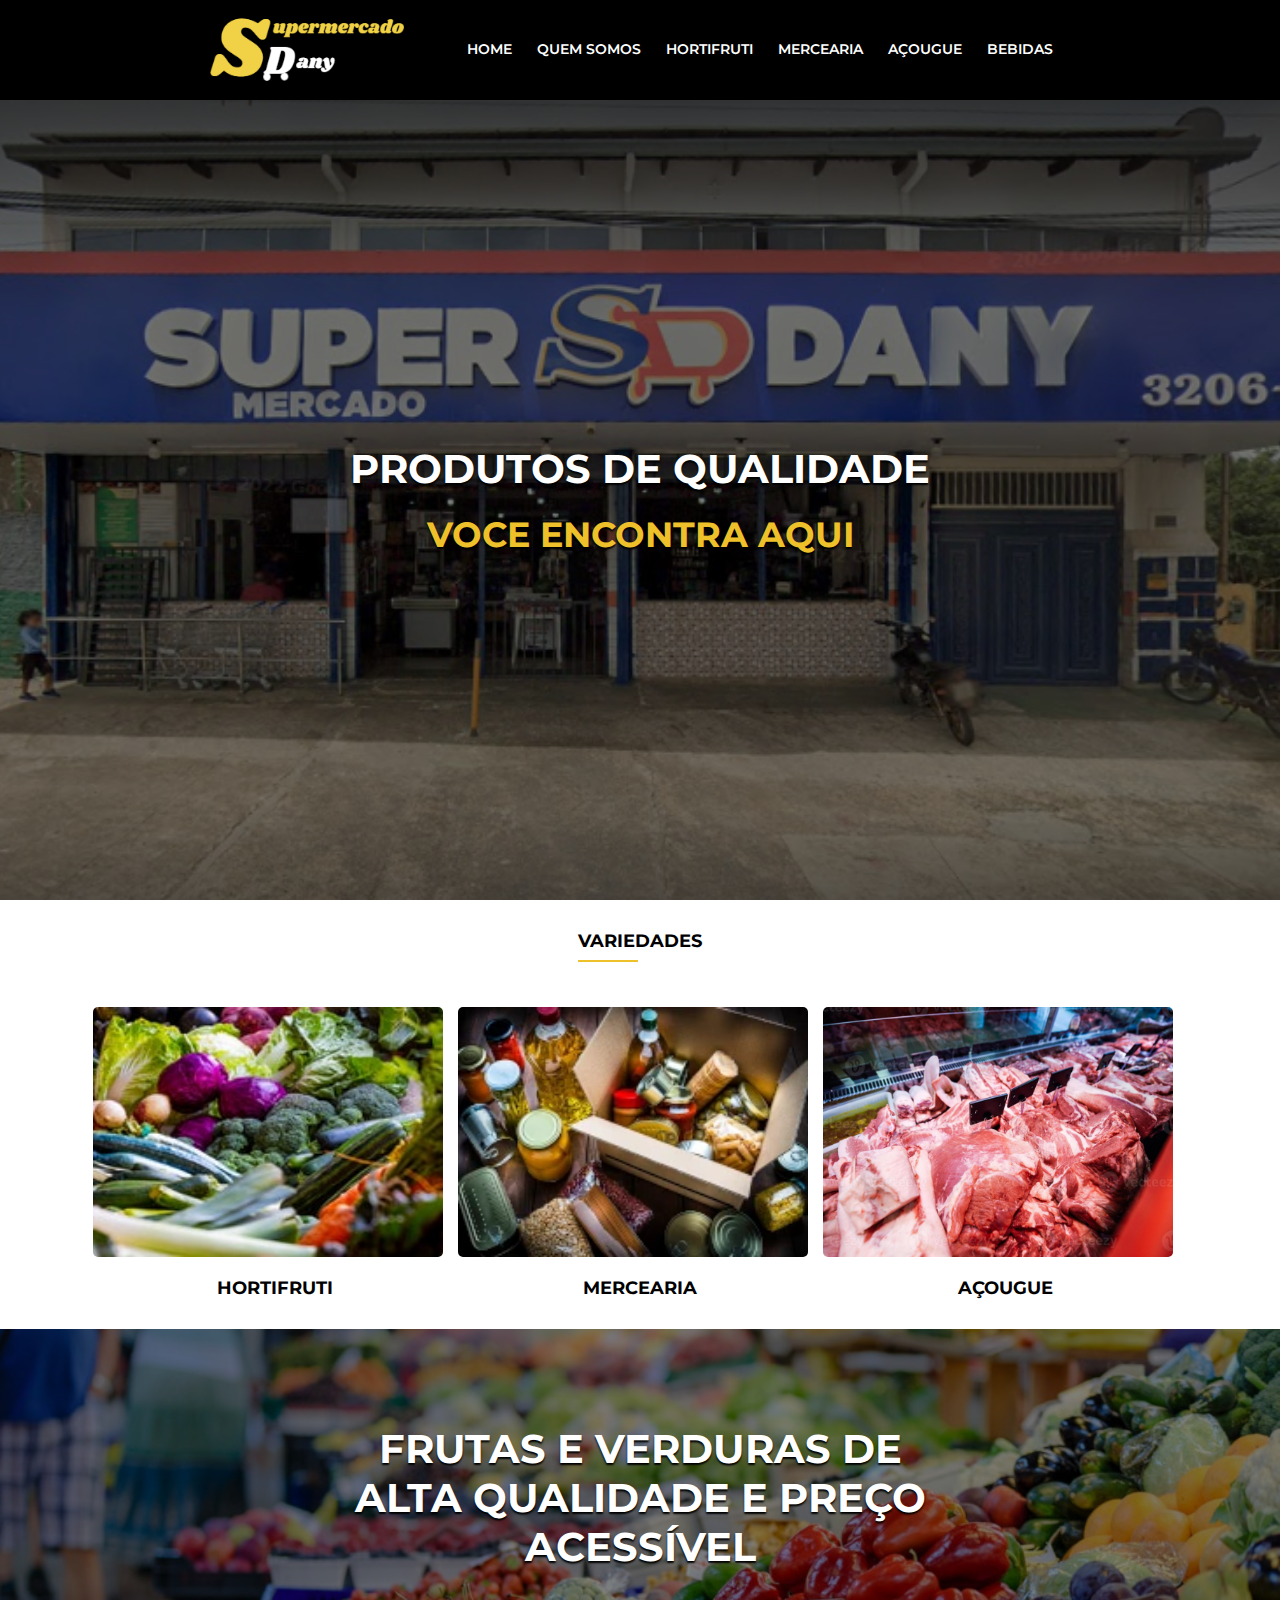
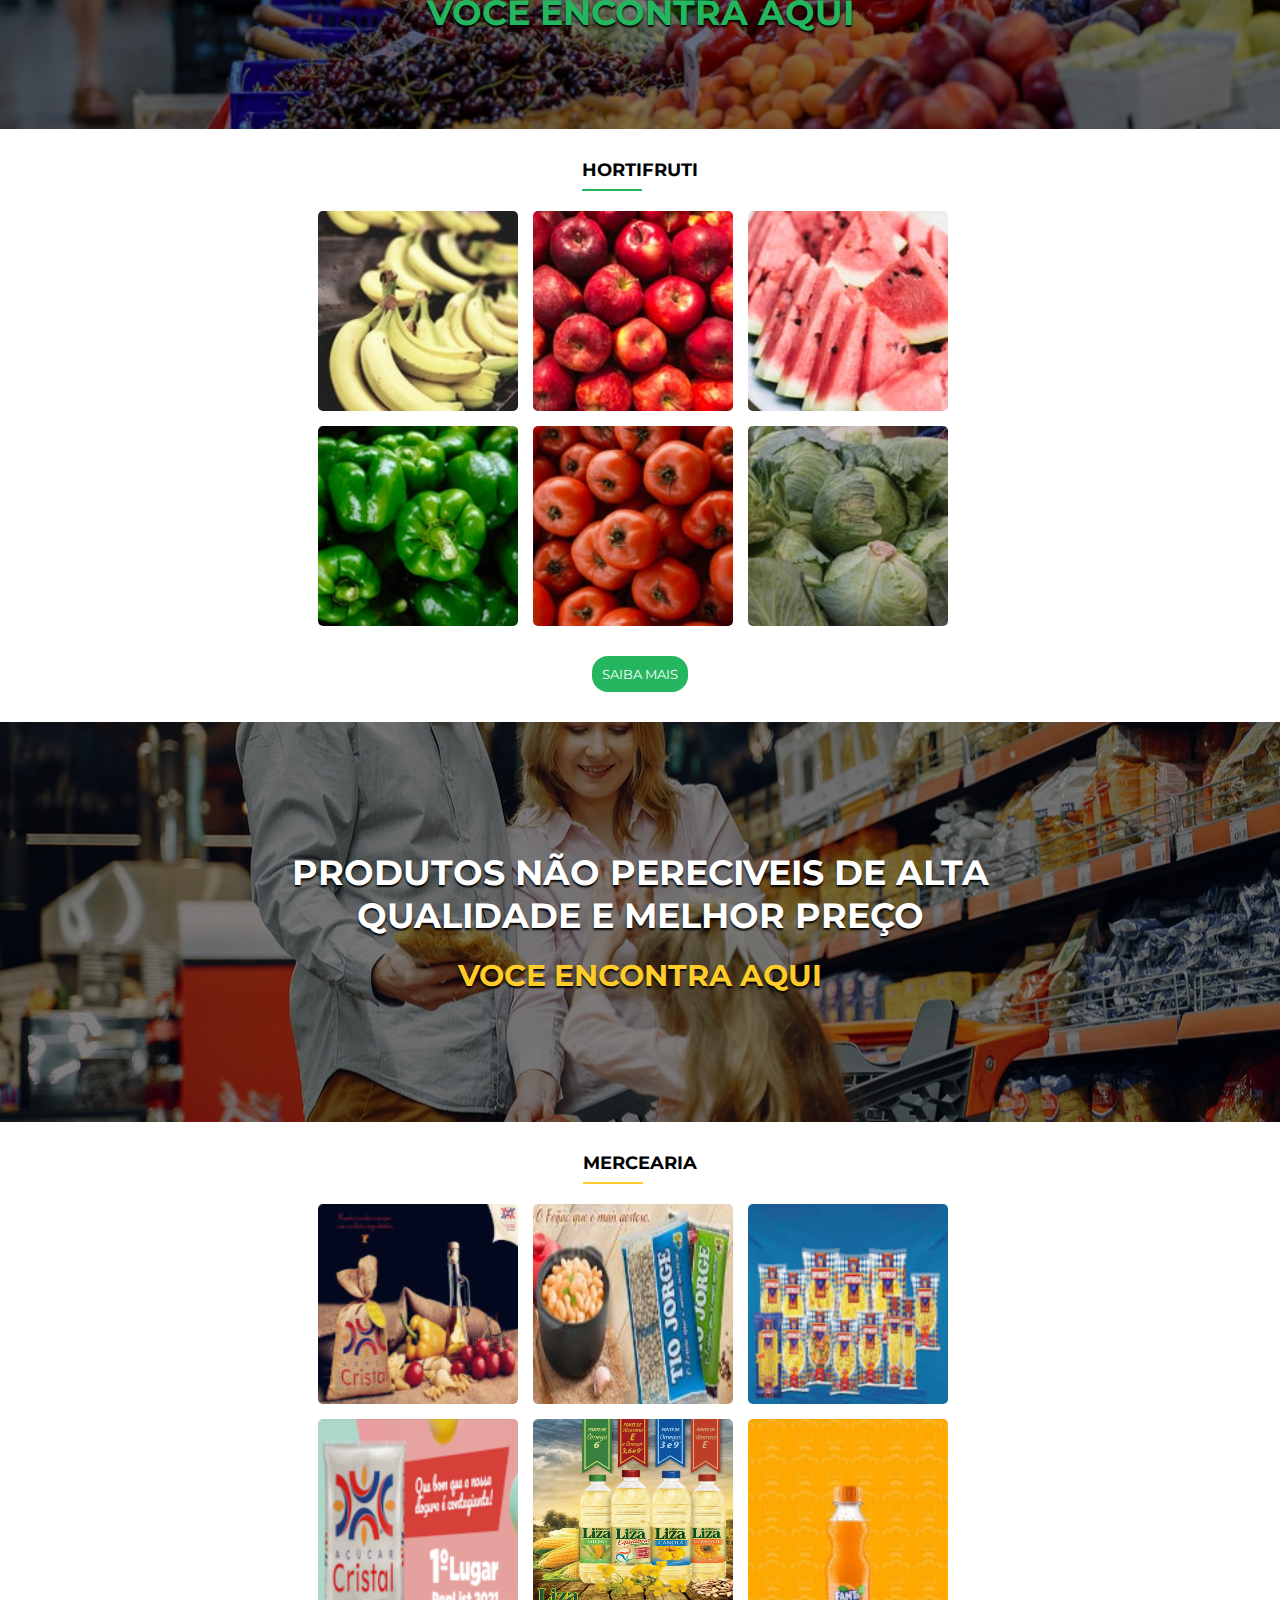
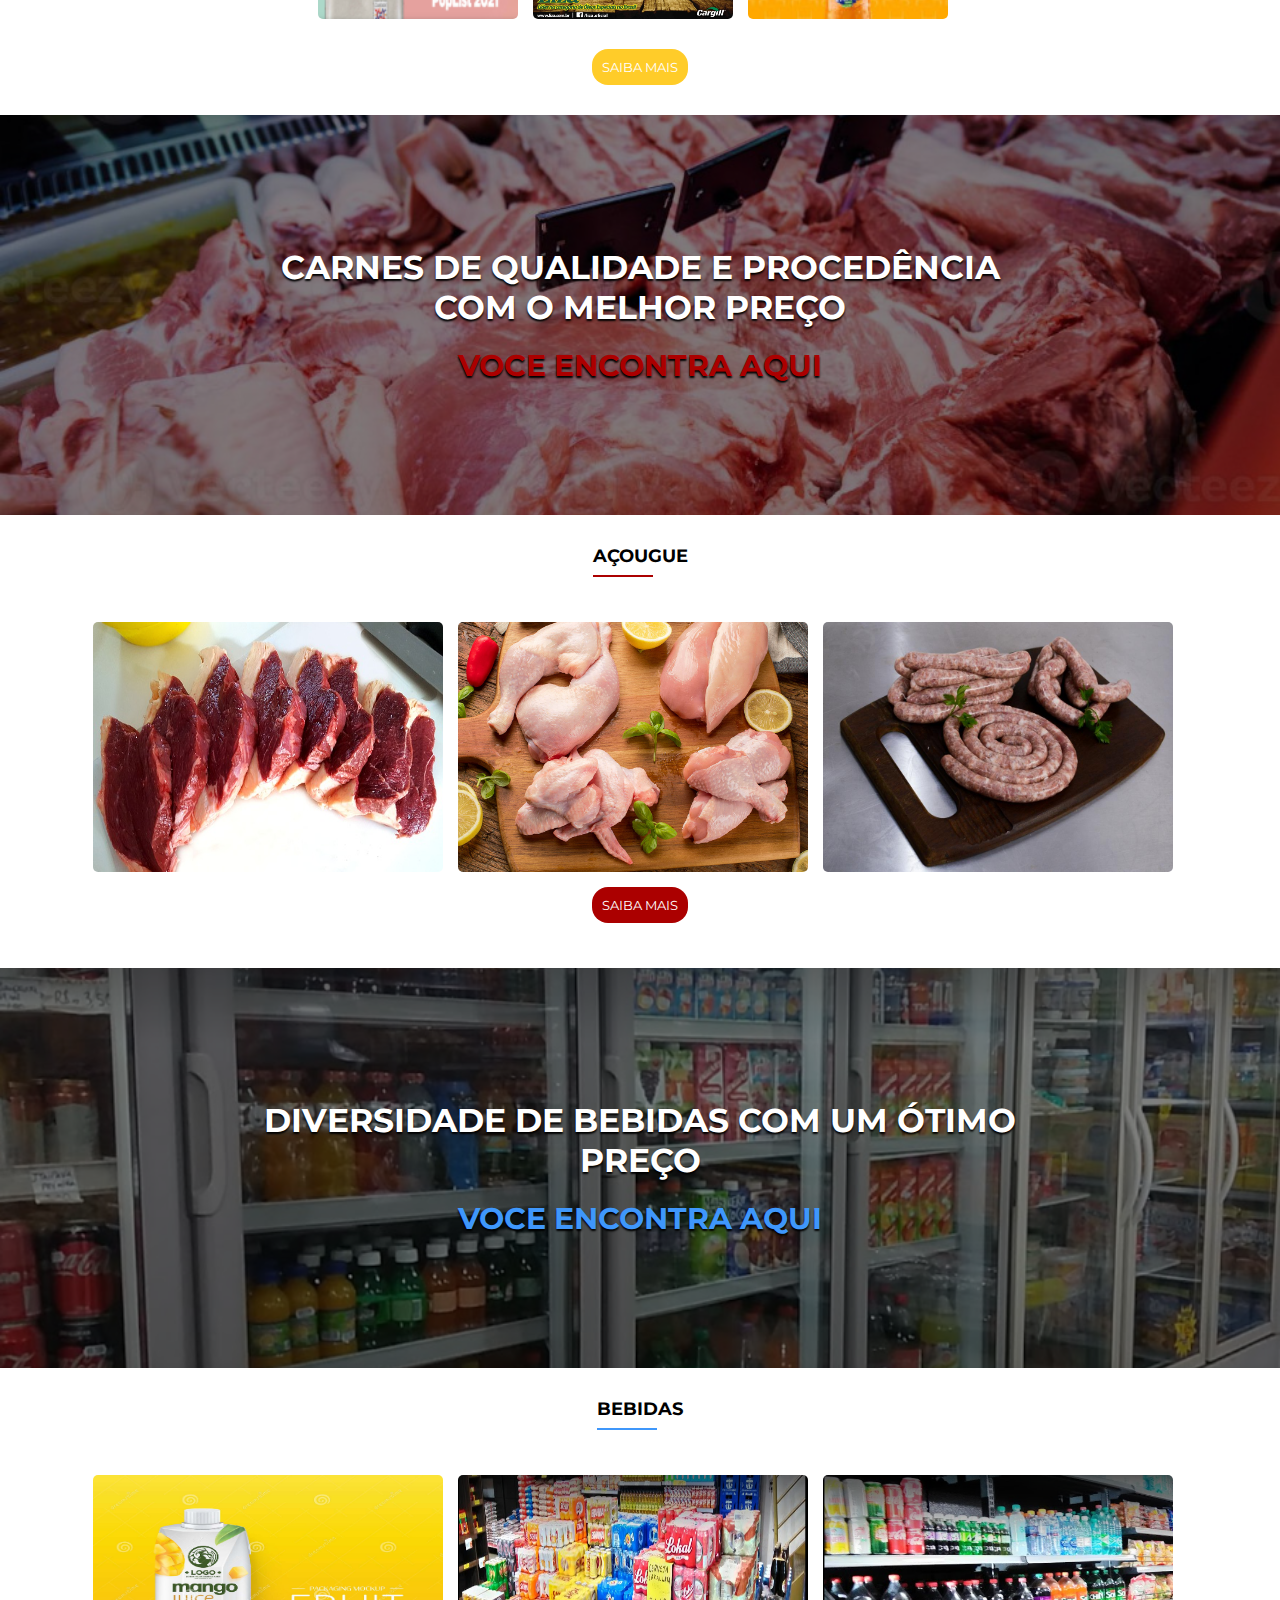
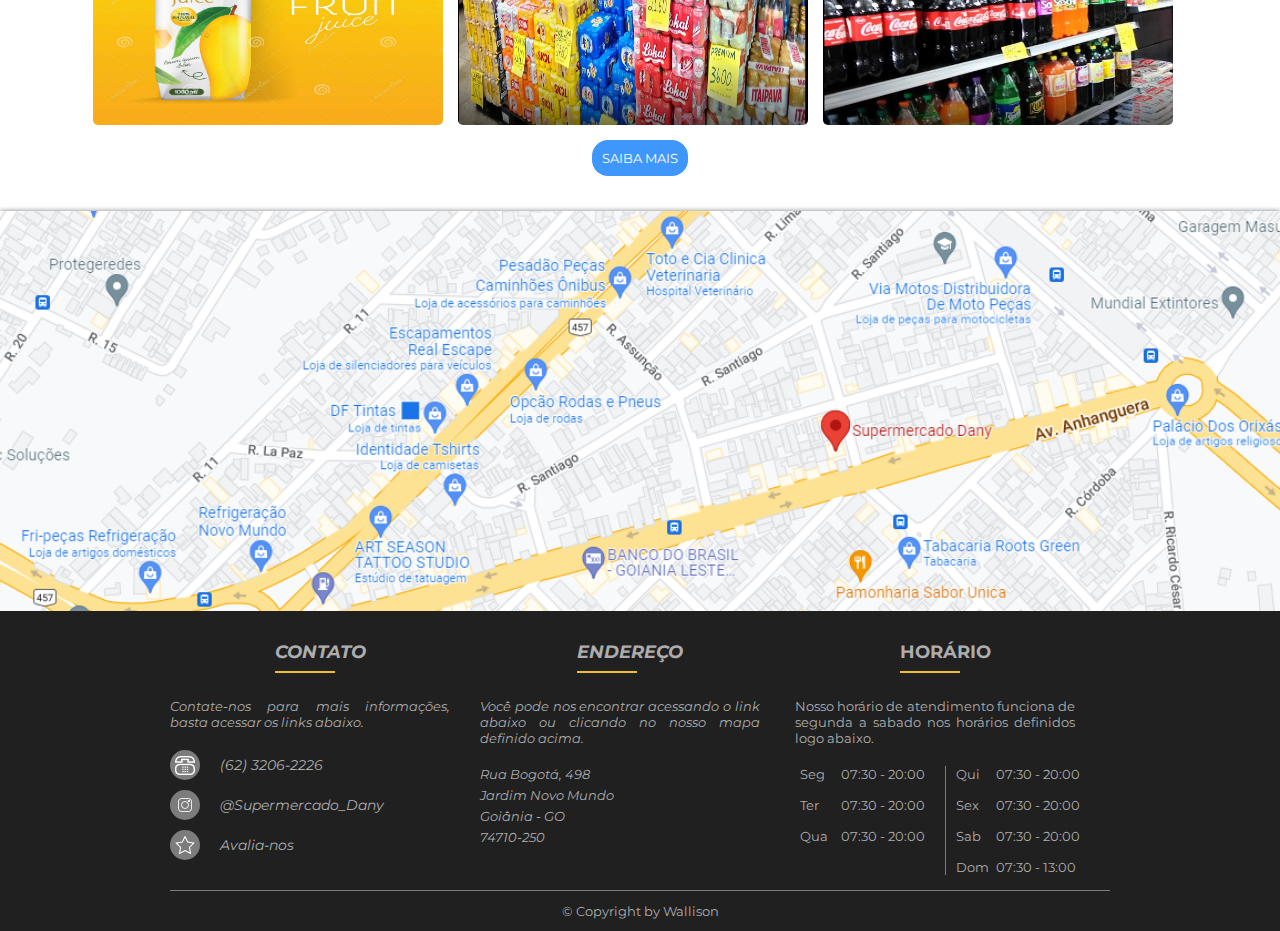
<file: index.html>
<!DOCTYPE html>
<html lang="pt-br">
<head>
    <meta charset="UTF-8">
    <meta http-equiv="X-UA-Compatible" content="IE=edge">
    <meta name="viewport" content="width=device-width, initial-scale=1.0">
    <link href="https://fonts.googleapis.com/css2?family=Montserrat:wght@200;400;600;700&display=swap" rel="stylesheet">
    <link rel="stylesheet" href="/assets/style/home.css">
    <link rel="shortcut icon" href="/assets/img/favicon.ico" type="image/x-icon">
    <script>
        // alert("Benvindo ao Supermercado Dany \nClique nas Imagens para fazer o melhor uso do Site")
    </script>
    <script src="/assets/controller/menu.js"></script>
    <title>Supermercado Dany</title>
</head>
<body>
    <header>
        <div class="container">
            <div class="logo">
                <a href="#">
                    <picture>
                        <source media="(max-width: )" srcset="">
                        <img src="assets/img/logo.png" alt="Logo">
                    </picture>
                </a>
            </div>
            <div class="menu">
                <img class="menu_open" src="/assets/img/menu.png" alt="">
                <nav>
                    <ul>
                        <li><a href="#">home</a></li>
                        <li><a href="/assets/view/attribute.html">quem somos</a></li>
                        <li><a href="/assets/view/hortifruti.html">hortifruti</a></li>
                        <li><a href="/assets/view/mercearia.html">mercearia</a></li>
                        <li><a href="/assets/view/açougue.html">açougue</a></li>
                        <li><a href="assets/view/bebidas.html">bebidas</a></li>
                    </ul>
                </nav>
            </div>
        </div>
    </header>

    <main>
        <section class="banner principal">
            <div class="slide">
                <div class="slide_area">
                    <h1>produtos de qualidade</h1>
                    <h2>voce encontra aqui</h2>
                </div>
            </div>
        </section>

        <section class="variedades">
            <div class="container">
                <div class="widget-title">
                    <div class="widget-title-text">variedades</div>
                    <div class="widget-title-bar"></div>
                </div>
                <div class="variedade_photos">
                    <div class="variedades_area">
                        <div class="photo_area">
                            <div class="photo_inf">
                                <h5>hortifruti</h5>
                                <p>Temos Diversas Variedades de Frutas e Verdura Para o seu Consumo </p>
                            </div>
                            <img src="/assets/img/img_mercado/hortifruti.jpg" alt="hortifruti">
                        </div>
                        <h2>hortifruti</h2>
                    </div>
                    <div class="variedades_area">
                        <div class="photo_area">
                            <div class="photo_inf">
                                <h5>mercearia</h5>
                                <p>Temos Diversas Opções de Produtos com Preço Acessível Para Abastecer a sua Casa</p>
                            </div>
                            <img src="/assets/img/pereciveis/nao-perecivel.jpg" alt="não perecivel">
                        </div>
                        <h2>mercearia</h2>
                    </div>
                    <div class="variedades_area">
                        <div class="photo_area">
                            <div class="photo_inf">
                                <h5>açougue</h5>
                                <p>Oferecemos Podutos de Alta Qualidade com Higiene, Sempre Prezando Pelo Melhor Atendimento Possível.</p>
                            </div>
                            <img src="/assets/img/açougue.jpg" alt="higiene">
                        </div>
                        <h2>açougue</h2>
                    </div>
                </div>
            </div>
        </section>

        <section class="banner frutas_verduras">
            <div class="slide">
                <div class="slide_area">
                    <h1>frutas e verduras de alta qualidade e preço acessível</h1>
                    <h2>voce encontra aqui</h2>
                </div>
            </div>
        </section>

        <section class="hortifruti">
            <div class="container">
                <div class="widget-title">
                    <div class="widget-title-text">hortifruti</div>
                    <div class="widget-title-bar"></div>
                </div>
                <div class="catalogo">
                    <div class="variedade_photos">
                        <div class="variedades_area">
                            <div class="photo_area">
                                <div class="photo_inf">
                                    <h5>banana</h5>
                                    <p>r$ 0,00</p>
                                </div>
                                <img src="/assets/img/img_mercado/banana.jpg" alt="imagem Banana">
                            </div>
                        </div>
                        <div class="variedades_area">
                            <div class="photo_area">
                                <div class="photo_inf">
                                    <h5>Maçã</h5>
                                    <p>r$ 0,00</p>
                                </div>
                                <img src="/assets/img/img_mercado/maçã.jpg" alt="imagem Maçã">
                           </div>
                        </div>
                        <div class="variedades_area">
                            <div class="photo_area">
                                <div class="photo_inf">
                                    <h5>Melancia</h5>
                                    <p>r$ 0,00</p>
                                </div>
                                <img src="/assets/img/img_mercado/melancia.jpg" alt="imagem Melancia">
                            </div>
                        </div>
                    </div>
                    <div class="variedade_photos">
                        <div class="variedades_area">
                            <div class="photo_area">
                                <div class="photo_inf">
                                    <h5>pimentão</h5>
                                    <p>r$ 0,00</p>
                                </div>
                                <img src="/assets/img/img_mercado/pimentao.jpg" alt="imagem pimentão">
                            </div>           
                        </div>
                        <div class="variedades_area">
                            <div class="photo_area">
                                <div class="photo_inf">
                                    <h5>tomate</h5>
                                    <p>r$ 0,00</p>
                                </div>
                                <img src="/assets/img/img_mercado/tomate.jpg" alt="imagem tomate">
                            </div>
                        </div>
                        <div class="variedades_area">
                            <div class="photo_area">
                                <div class="photo_inf">
                                    <h5>repolho</h5>
                                    <p>r$ 0,00</p>
                                </div>
                                <img src="/assets/img/img_mercado/repolho.jpg" alt="imagem repolho">
                            </div>
                        </div>
                    </div>
                </div>
                <a class="btn" href="/assets/view/hortifruti.html">saiba mais</a>
            </div>
        </section>

        <section class="banner bn_açougue">
            <div class="slide">
                <div class="slide_area">
                    <h1>Produtos não pereciveis de alta qualidade e melhor preço</h1>
                    <h2>voce encontra aqui</h2>
                </div>
            </div>
        </section>

        <section class="hortifruti açougue">
            <div class="container">
                <div class="widget-title">
                    <div class="widget-title-text">mercearia</div>
                    <div class="widget-title-bar"></div>
                </div>
                <div class="catalogo">
                    <div class="variedade_photos">
                        <div class="variedades_area">
                            <div class="photo_area">
                                <div class="photo_inf">
                                    <h5>arroz</h5>
                                    <p>r$ 0,00</p>
                                </div>
                                <img src="/assets/img/pereciveis/arroz-capa.jpg" alt="imagem arroz">
                            </div>
                        </div>
                        <div class="variedades_area">
                            <div class="photo_area">
                                <div class="photo_inf">
                                    <h5>feijão</h5>
                                    <p>r$ 0,00</p>
                                </div>
                                <img src="/assets/img/pereciveis/feijao-capa.jpg" alt="imagem feijão">
                           </div>
                        </div>
                        <div class="variedades_area">
                            <div class="photo_area">
                                <div class="photo_inf">
                                    <h5>macarrão</h5>
                                    <p>r$ 0,00</p>
                                </div>
                                <img src="/assets/img/pereciveis/emege-capa.jpg" alt="imagem macarrão">
                            </div>
                        </div>
                    </div>
                    <div class="variedade_photos">
                        <div class="variedades_area">
                            <div class="photo_area">
                                <div class="photo_inf">
                                    <h5>açucar</h5>
                                    <p>r$ 0,00</p>
                                </div>
                                <img src="/assets/img/pereciveis/cp-açucar.png" alt="imagem açucar">
                            </div>           
                        </div>
                        <div class="variedades_area">
                            <div class="photo_area">
                                <div class="photo_inf">
                                    <h5>óleo</h5>
                                    <p>r$ 0,00</p>
                                </div>
                                <img src="/assets/img/pereciveis/cp-oleo.jpg" alt="imagem óleo">
                            </div>
                        </div>
                        <div class="variedades_area">
                            <div class="photo_area">
                                <div class="photo_inf">
                                    <h5>refrigerante</h5>
                                    <p>r$ 0,00</p>
                                </div>
                                <img src="/assets/img/pereciveis/cp-refri.jpg" alt="imagem refrigerante">
                            </div>
                        </div>
                    </div>
                </div>
                <a class="btn" href="/assets/view/mercearia.html">saiba mais</a>
            </div>
        </section>

        <section class="banner bn_açougue bn_padaria">
            <div class="slide">
                <div class="slide_area">
                    <h1>Carnes de Qualidade e procedência com o melhor preço</h1>
                    <h2>voce encontra aqui</h2>
                </div>
            </div>
        </section>

        <section class="variedades padaria">
            <div class="container">
                <div class="widget-title">
                    <div class="widget-title-text">açougue</div>
                    <div class="widget-title-bar"></div>
                </div>
                <div class="variedade_photos">
                    <div class="variedades_area">
                        <div class="photo_area">
                            <div class="photo_inf">
                                <h5>picanha</h5>
                                <p>r$ 0,00</p>
                            </div>
                            <img src="/assets/img/img_mercado/picanha.jpg" alt="imagem picanha">
                        </div>           
                    </div>
                    <div class="variedades_area">
                        <div class="photo_area">
                            <div class="photo_inf">
                                <h5>frango</h5>
                                <p>r$ 0,00</p>
                            </div>
                            <img src="/assets/img/img_mercado/frango.jpg" alt="imagem frango">
                        </div>
                    </div>
                    <div class="variedades_area">
                        <div class="photo_area">
                            <div class="photo_inf">
                                <h5>linguiça</h5>
                                <p>r$ 0,00</p>
                            </div>
                            <img src="/assets/img/img_mercado/linguiça.jpg" alt="imagem linguiça">
                        </div>
                    </div>
                </div>
                <a class="btn" href="/assets/view/açougue.html">saiba mais</a>
            </div>
        </section>

        <section class="banner bn_açougue bn_bebidas">
            <div class="slide">
                <div class="slide_area">
                    <h1>Diversidade de bebidas com um ótimo preço</h1>
                    <h2>voce encontra aqui</h2>
                </div>
            </div>
        </section>

        <section class="variedades bebidas">
            <div class="container">
                <div class="widget-title">
                    <div class="widget-title-text">bebidas</div>
                    <div class="widget-title-bar"></div>
                </div>
                <div class="variedade_photos">
                    <div class="variedades_area">
                        <div class="photo_area">
                            <div class="photo_inf">
                                <h5>suco</h5>
                                <p>r$ 0,00</p>
                            </div>
                            <img src="/assets/img/bebidas/suco.jpg" alt="imagem suco">
                        </div>           
                    </div>
                    <div class="variedades_area">
                        <div class="photo_area">
                            <div class="photo_inf">
                                <h5>cerveja</h5>
                                <p>r$ 0,00</p>
                            </div>
                            <img src="/assets/img/bebidas/dn_cerveja.png" alt="qboa">
                        </div>
                    </div>
                    <div class="variedades_area">
                        <div class="photo_area">
                            <div class="photo_inf">
                                <h5>refrigerante</h5>
                                <p>r$ 0,00</p>
                            </div>
                            <img src="/assets/img/bebidas/pratileira_refri.png" alt="papel higienico">
                        </div>
                    </div>
                </div>
                <a class="btn" href="/assets/view/bebidas.html">saiba mais</a>
            </div>
        </section>

        <section class="map">
            <a href="https://www.google.com/maps/place/Supermercado+Dany/@-16.6672832,-49.2164377,17z/data=!4m12!1m6!3m5!1s0x935ef1f7152226a5:0xab255d2a4ddf17c5!2sSupermercado+Dany!8m2!3d-16.6676453!4d-49.2145497!3m4!1s0x935ef1f7152226a5:0xab255d2a4ddf17c5!8m2!3d-16.6676453!4d-49.2145497" target="_blank">
                <div class="area_map"></div>
            </a>
        </section>
    </main>
    <footer>
        <div class="container">
            <div class="inf_contact">
                <address class="contato">
                    <div class="widget-title">
                        <div class="widget-title-text">contato</div>
                        <div class="widget-title-bar"></div>
                    </div>
                    <div class="inf_text">
                        Contate-nos para mais informações, basta acessar os links abaixo.
                    </div>
                    <div class="area_cont">
                        <div class="desc_cont">
                            <div class="icon_cont">
                                <img src="/assets/img/telefone.png" alt="contato">
                            </div>
                            <div class="cont">
                                <a href="https://wa.me/556232062226" target="_blank">(62) 3206-2226</a>
                            </div>
                        </div>
                        <div class="desc_cont">
                            <div class="icon_cont">
                                <img src="/assets/img/instagram.png" alt="email">
                            </div>
                            <div class="cont">
                                <a href="https://www.instagram.com/supermercadodanyoficial/" target="_blank">@Supermercado_Dany</a>
                            </div>
                        </div>
                        <div class="desc_cont">
                            <div class="icon_cont">
                                <img src="/assets/img/estrela.png" alt="avaliação">
                            </div>
                            <div class="cont">
                                <a href="https://www.google.com/search?hl=pt-BR&gl=br&q=Supermercado+Dany+-+R.+Bogot%C3%A1,+498+-+Jardim+Novo+Mundo,+Goi%C3%A2nia+-+GO,+74710-250&ludocid=12332365590900447173&lsig=AB86z5WEgDW6-n-w5YWH7aL161sx#lrd=0x935ef1f7152226a5:0xab255d2a4ddf17c5,3" target="_blank">Avalia-nos</a>
                            </div>
                        </div>
                    </div>
                </address>
                <address class="endereco">
                    <div class="widget-title">
                        <div class="widget-title-text">endereço</div>
                        <div class="widget-title-bar"></div>
                    </div>
                    <div class="inf_text">
                        Você pode nos encontrar acessando o link abaixo ou clicando no nosso mapa definido acima.
                    </div>
                    <div class="desc_endereco">
                        <div class="rua"><a href="#">Rua Bogotá, 498</a></div>
                        <div class="bairro"><a href="#">Jardim Novo Mundo</a></div>
                        <div class="cidade"><a href="#">Goiânia - GO</a></div>
                        <div class="cep"><a href="#">74710-250</a></div>
                    </div>
                </address>
                <div class="atendimento">
                    <div class="widget-title">
                        <div class="widget-title-text">horário</div>
                        <div class="widget-title-bar"></div>
                    </div>
                    <div class="inf_text">
                        Nosso horário de atendimento funciona de segunda a sabado nos horários definidos logo abaixo.
                    </div>
                    <div class="horario">
                        <div class="cont_day">
                            <div class="day_sem">
                                <div class="day">seg</div>
                                <div class="hr">07:30 - 20:00</div>
                            </div>
                            <div class="day_sem">
                                <div class="day">ter</div>
                                <div class="hr">07:30 - 20:00</div>
                            </div>
                            <div class="day_sem">
                                <div class="day">qua</div>
                                <div class="hr">07:30 - 20:00</div>
                            </div>
                        </div>
                        <div class="cont_day">
                            <div class="day_sem">
                                <div class="day">qui</div>
                                <div class="hr">07:30 - 20:00</div>
                            </div>
                            <div class="day_sem">
                                <div class="day">sex</div>
                                <div class="hr">07:30 - 20:00</div>
                            </div>
                            <div class="day_sem">
                                <div class="day">sab</div>
                                <div class="hr">07:30 - 20:00</div>
                            </div>
                            <div class="day_sem">
                                <div class="day">dom</div>
                                <div class="hr">07:30 - 13:00</div>
                            </div>
                        </div>
                    </div>
                </div>
            </div>
            <div class="copy">
                <div class="cp">
                    &copy Copyright by <a href="https://github.com/Wallison-Greg">Wallison</a>
                </div>
            </div>
        </div>
    </footer>
</body>
</html>
</file>
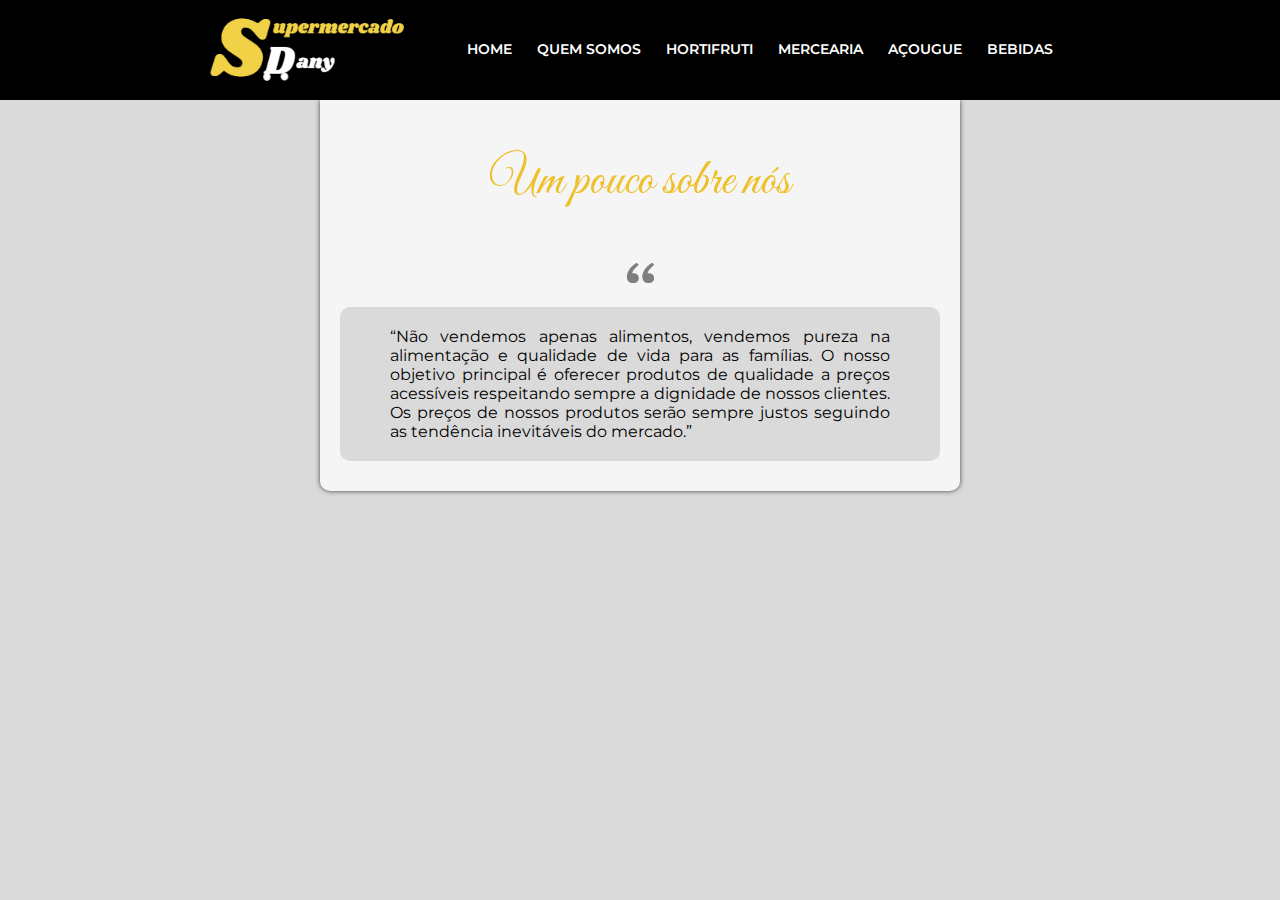
<file: assets/view/attribute.html>
<!DOCTYPE html>
<html lang="pt-br">
<head>
    <meta charset="UTF-8">
    <meta http-equiv="X-UA-Compatible" content="IE=edge">
    <meta name="viewport" content="width=device-width, initial-scale=1.0">
    <link href="https://fonts.googleapis.com/css2?family=Montserrat:wght@200;400;600;700&display=swap" rel="stylesheet">
    <link rel="stylesheet" href="/assets/style/pages.css">
    <link rel="shortcut icon" href="/assets/img/favicon.ico" type="image/x-icon">
    <script src="../controller/menu.js"></script>
    <title>Supermercado Dany : Atributo</title>
</head>
<body class="fundo">
    <header>
        <div class="container">
            <div class="logo">
                <a href="/index.html">
                    <picture>
                        <source media="(max-width: )" srcset="">
                        <img src="/assets/img/logo.png" alt="Logo">
                    </picture>
                </a>
            </div>
            <div class="menu">
                <img class="menu_open" src="../img/menu.png" alt="">
                <nav>
                    <ul>
                        <li><a href="../../index.html">home</a></li>
                        <li><a href="#">quem somos</a></li>
                        <li><a href="/assets/view/hortifruti.html">hortifruti</a></li>
                        <li><a href="/assets/view/mercearia.html">mercearia</a></li>
                        <li><a href="/assets/view/açougue.html">açougue</a></li>
                        <li><a href="/assets/view/bebidas.html">bebidas</a></li>
                    </ul>
                </nav>
            </div>
        </div>
    </header>

    <main class="attribute">
        <section class="body atributo">
            <div class="container">
                <div class="att_title">Um pouco sobre nós</div>
                <div class="att_icon">
                    <img src="../img/quote.png" alt="">
                </div>
                <div class="att_cont">
                    <div class="att_cont_desc">
                        <q>Não vendemos apenas alimentos, vendemos pureza na alimentação e qualidade de vida para as famílias. O nosso objetivo principal é oferecer produtos de qualidade a preços acessíveis respeitando sempre a dignidade de nossos clientes. Os preços de nossos produtos serão sempre justos seguindo as tendência inevitáveis do mercado.</q>
                    </div>
                </div>
            </div>
        </section>
    </main>
</body>
</html>
</file>
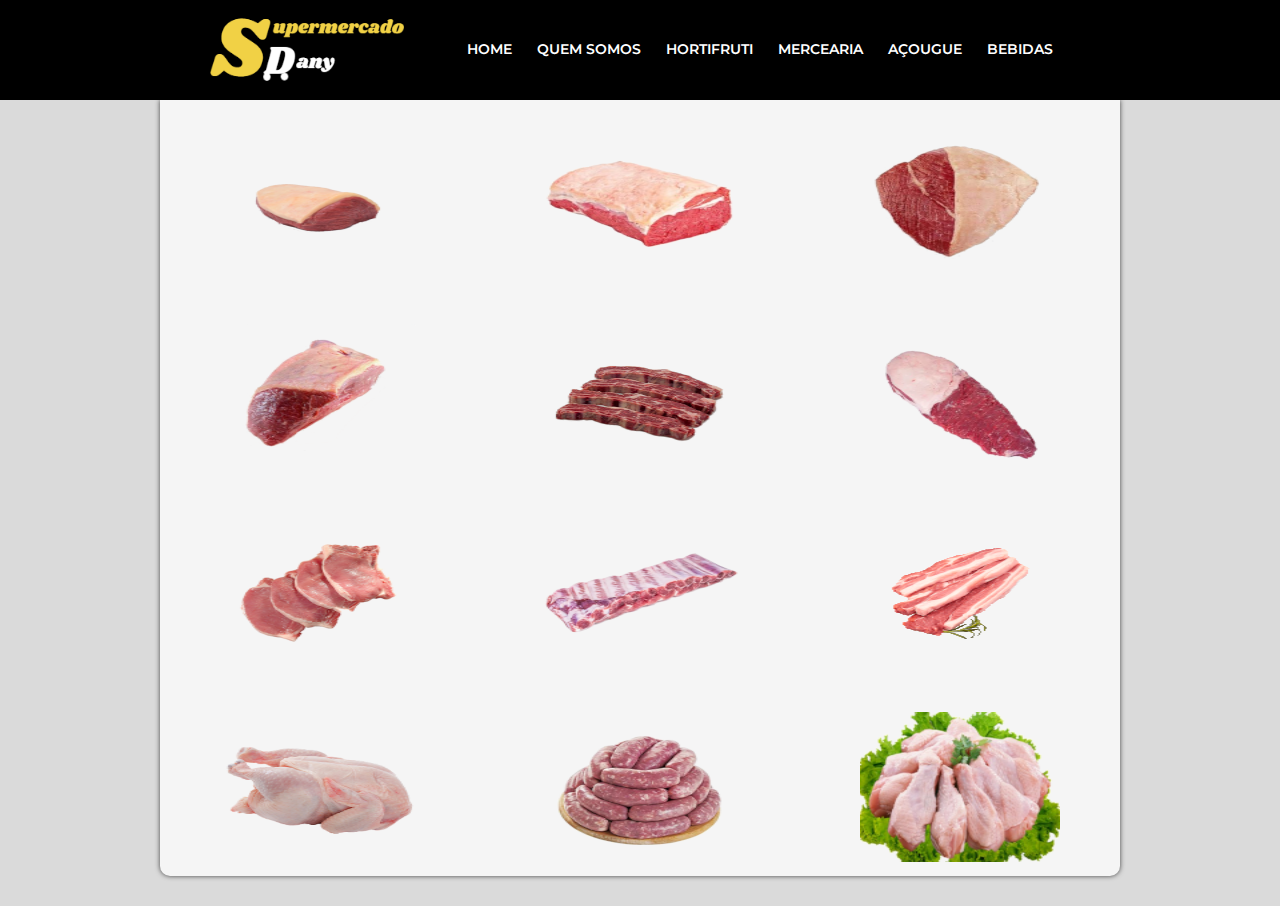
<file: assets/view/açougue.html>
<!DOCTYPE html>
<html lang="pt-br">
<head>
    <meta charset="UTF-8">
    <meta http-equiv="X-UA-Compatible" content="IE=edge">
    <meta name="viewport" content="width=device-width, initial-scale=1.0">
    <link href="https://fonts.googleapis.com/css2?family=Montserrat:wght@200;400;600;700&display=swap" rel="stylesheet">
    <link rel="stylesheet" href="/assets/style/pages.css">
    <link rel="shortcut icon" href="/assets/img/favicon.ico" type="image/x-icon">
    <script src="../controller/menu.js"></script>
    <title>Supermercado Dany : Açougue</title>
</head>
<body class="fundo">
    <header>
        <div class="container">
            <div class="logo">
                <a href="/index.html">
                    <picture>
                        <source media="(max-width: )" srcset="">
                        <img src="/assets/img/logo.png" alt="Logo">
                    </picture>
                </a>
            </div>
            <div class="menu">
                <img class="menu_open" src="../img/menu.png" alt="">
                <nav>
                    <ul>
                        <li><a href="../../index.html">home</a></li>
                        <li><a href="/assets/view/attribute.html">quem somos</a></li>
                        <li><a href="/assets/view/hortifruti.html">hortifruti</a></li>
                        <li><a href="/assets/view/mercearia.html">mercearia</a></li>
                        <li><a href="#">açougue</a></li>
                        <li><a href="/assets/view/bebidas.html">bebidas</a></li>
                    </ul>
                </nav>
            </div>
        </div>
    </header>

    <main class="higiene">
        <section class="body">
            <div class="container">
                <div class="area_products">
                    <div class="product">
                        <div class="img_prod">
                            <img src="/assets/img/açougue/ct-picanha.png" alt="picanha">
                        </div>
                        <div class="desc_prod">
                            <div class="cont_prod">
                                Picanha 1kg
                            </div>
                            <div class="pric_prod">r$ 0,00</div>
                        </div>
                    </div>
                    <div class="product">
                        <div class="img_prod">
                            <img src="/assets/img/açougue/contra-file.png" alt="contra-file">
                        </div>
                        <div class="desc_prod">
                            <div class="cont_prod">
                                Contrafilé 1kg
                            </div>
                            <div class="pric_prod">r$ 0,00</div>
                        </div>
                    </div>
                    <div class="product">
                        <div class="img_prod">
                            <img src="/assets/img/açougue/alcatra.png" alt="alcatra">
                        </div>
                        <div class="desc_prod">
                            <div class="cont_prod">
                                Alcatra 1kg
                            </div>
                            <div class="pric_prod">r$ 0,00</div>
                        </div>
                    </div>
                </div>
                <div class="area_products">
                    <div class="product">
                        <div class="img_prod">
                            <img src="/assets/img/açougue/coxao_duro.png" alt="coxão duro">
                        </div>
                        <div class="desc_prod">
                            <div class="cont_prod">
                                Coxão Duro 1kg
                            </div>
                            <div class="pric_prod">r$ 0,00</div>
                        </div>
                    </div>
                    <div class="product">
                        <div class="img_prod">
                            <img src="/assets/img/açougue/costela-bovina.png" alt="costela bovina">
                        </div>
                        <div class="desc_prod">
                            <div class="cont_prod">
                                Costela Bovina 1kg
                            </div>
                            <div class="pric_prod">r$ 0,00</div>
                        </div>
                    </div>
                    <div class="product">
                        <div class="img_prod">
                            <img src="/assets/img/açougue/fraldinha.png" alt="fraldinha">
                        </div>
                        <div class="desc_prod">
                            <div class="cont_prod">
                                Fraldinha 1kg
                            </div>
                            <div class="pric_prod">r$ 0,00</div>
                        </div>
                    </div>
                </div>
                <div class="area_products">
                    <div class="product">
                        <div class="img_prod">
                            <img src="/assets/img/açougue/bisteca-suina.png" alt="bisteca suina">
                        </div>
                        <div class="desc_prod">
                            <div class="cont_prod">
                                Bisteca Suina 1kg
                            </div>
                            <div class="pric_prod">r$ 0,00</div>
                        </div>
                    </div>
                    <div class="product">
                        <div class="img_prod">
                            <img src="/assets/img/açougue/costela-suina.png" alt="costela suina">
                        </div>
                        <div class="desc_prod">
                            <div class="cont_prod">
                                Costela Suina 1kg
                            </div>
                            <div class="pric_prod">r$ 0,00</div>
                        </div>
                    </div>
                    <div class="product">
                        <div class="img_prod">
                            <img src="/assets/img/açougue/Panceta.png" alt="Panceta">
                        </div>
                        <div class="desc_prod">
                            <div class="cont_prod">
                                Panceta 1kg
                            </div>
                            <div class="pric_prod">r$ 0,00</div>
                        </div>
                    </div>
                </div>
                <div class="area_products">
                    <div class="product">
                        <div class="img_prod">
                            <img src="/assets/img/açougue/frango.png" alt="frango">
                        </div>
                        <div class="desc_prod">
                            <div class="cont_prod">
                                Frango Resfriado 1kg
                            </div>
                            <div class="pric_prod">r$ 0,00</div>
                        </div>
                    </div>
                    <div class="product">
                        <div class="img_prod">
                            <img src="/assets/img/açougue/linguiça.png" alt="linguiça">
                        </div>
                        <div class="desc_prod">
                            <div class="cont_prod">
                                Linguiça Suina 1kg
                            </div>
                            <div class="pric_prod">r$ 0,00</div>
                        </div>
                    </div>
                    <div class="product">
                        <div class="img_prod">
                            <img src="/assets/img/açougue/coxinha.png" alt="coxinha da asa">
                        </div>
                        <div class="desc_prod">
                            <div class="cont_prod">
                                Coxinha da Asa 1kg
                            </div>
                            <div class="pric_prod">r$ 0,00</div>
                        </div>
                    </div>
                </div>
            </div>
        </section>
    </main>
</body>
</html>
</file>
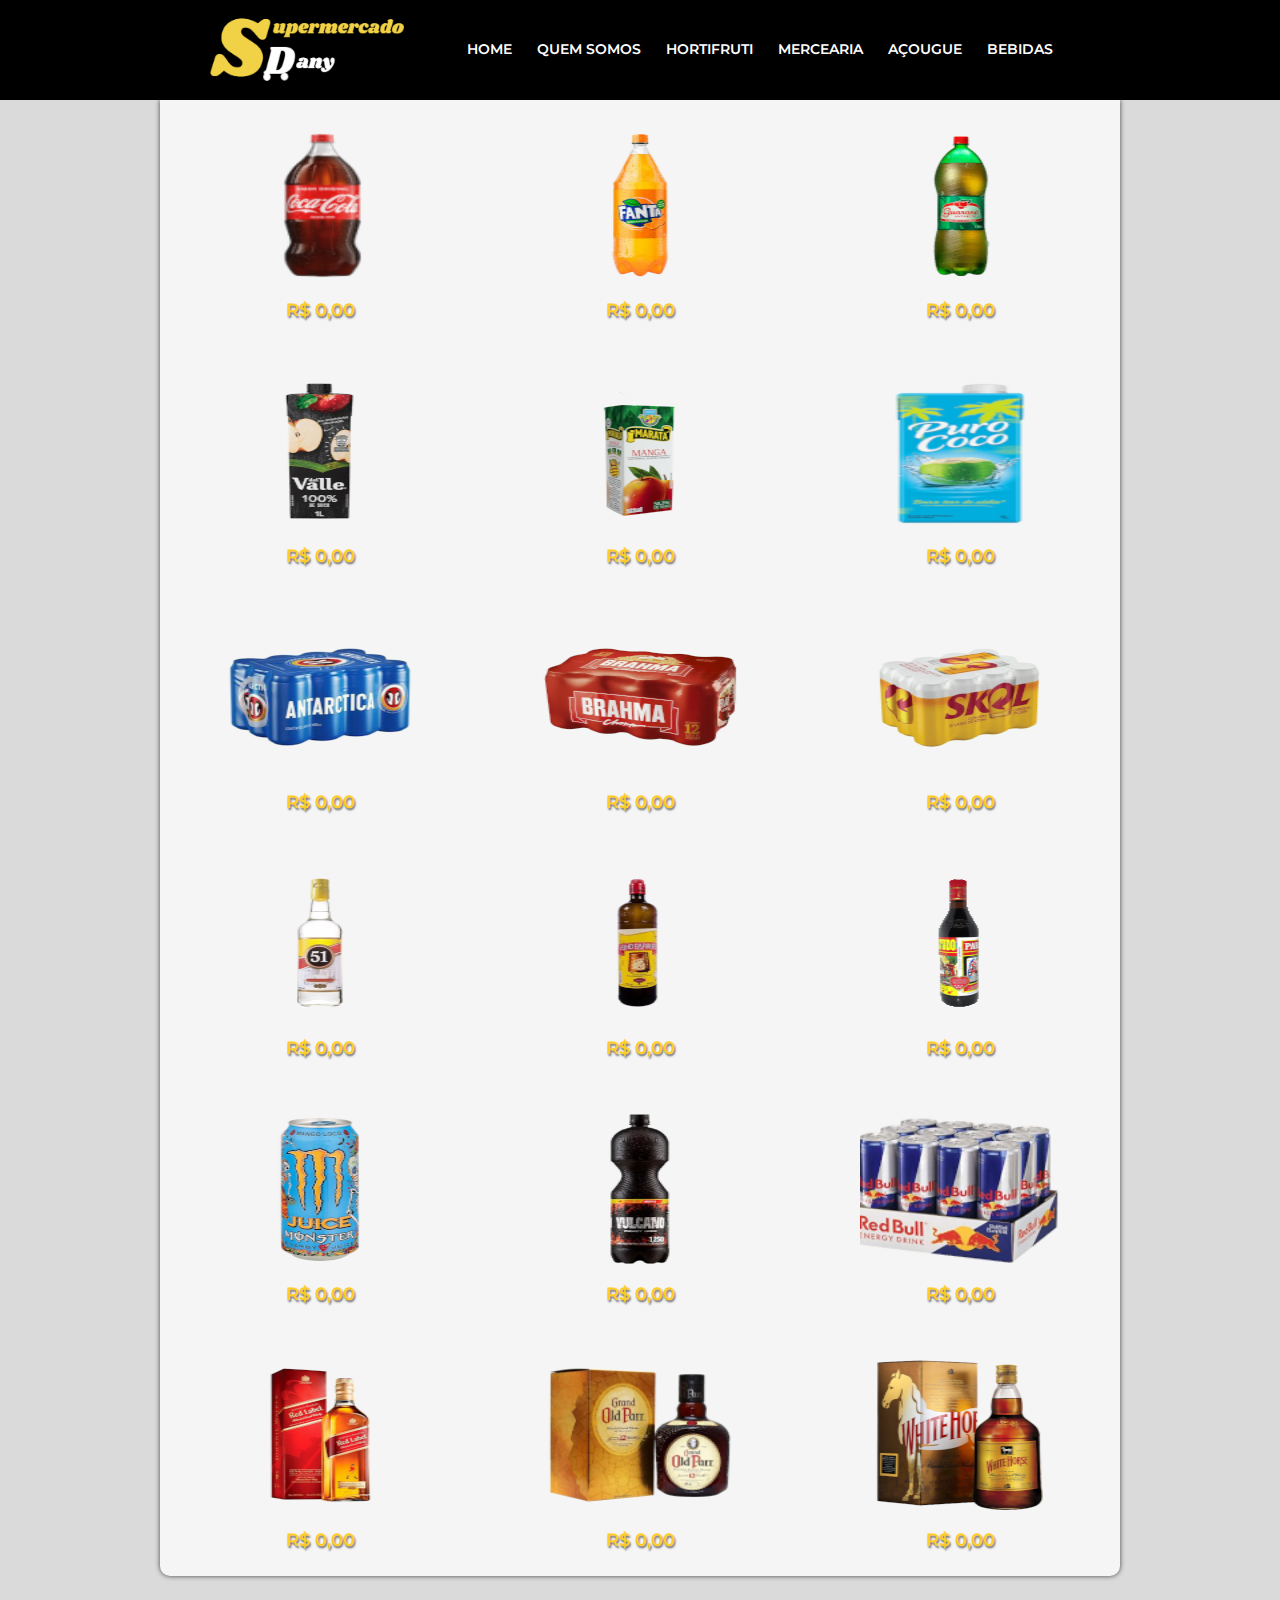
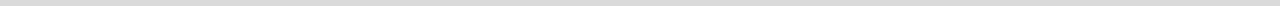
<file: assets/view/bebidas.html>
<!DOCTYPE html>
<html lang="pt-br">
<head>
    <meta charset="UTF-8">
    <meta http-equiv="X-UA-Compatible" content="IE=edge">
    <meta name="viewport" content="width=device-width, initial-scale=1.0">
    <link href="https://fonts.googleapis.com/css2?family=Montserrat:wght@200;400;600;700&display=swap" rel="stylesheet">
    <link rel="stylesheet" href="/assets/style/pages.css">
    <link rel="shortcut icon" href="/assets/img/favicon.ico" type="image/x-icon">
    <script src="../controller/menu.js"></script>
    <title>Supermercado Dany : Bebidas</title>
</head>
<body>
    <header>
        <div class="container">
            <div class="logo">
                <a href="/index.html">
                    <picture>
                        <source media="(max-width: )" srcset="">
                        <img src="/assets/img/logo.png" alt="Logo">
                    </picture>
                </a>
            </div>
            <div class="menu">
                <img class="menu_open" src="../img/menu.png" alt="">
                <nav>
                    <ul>
                        <li><a href="../../index.html">home</a></li>
                        <li><a href="/assets/view/attribute.html">quem somos</a></li>
                        <li><a href="/assets/view/hortifruti.html">hortifruti</a></li>
                        <li><a href="/assets/view/mercearia.html">mercearia</a></li>
                        <li><a href="/assets/view/açougue.html">açougue</a></li>
                        <li><a href="#">bebidas</a></li>
                    </ul>
                </nav>
            </div>
        </div>
    </header>

    <main class="main_açougue nat">
        <section class="body">
            <div class="container">
                <div class="area_products">
                    <div class="product">
                        <div class="img_prod">
                            <img src="/assets/img/bebidas/coca_cola.png" alt="coca cola">
                        </div>
                        <div class="desc_prod">
                            <div class="cont_prod">
                                Refrigerante Coca Cola 2L
                            </div>
                        </div>
                        <div class="pric_prod">r$ 0,00</div>
                    </div>
                    <div class="product">
                        <div class="img_prod">
                            <img src="/assets/img/bebidas/fanta.png" alt="fanta">
                        </div>
                        <div class="desc_prod">
                            <div class="cont_prod">
                                Refrigerante Fanta 2L Diversos Sabores 
                            </div>
                        </div>
                        <div class="pric_prod">r$ 0,00</div>
                    </div>
                    <div class="product">
                        <div class="img_prod">
                            <img src="/assets/img/bebidas/Guaraná-Antarctica.png" alt="guaraná">
                        </div>
                        <div class="desc_prod">
                            <div class="cont_prod">
                                Refrigerante Guaraná Antarctica 2L
                            </div>
                        </div>
                        <div class="pric_prod">r$ 0,00</div>
                    </div>
                </div>
                <div class="area_products">
                    <div class="product">
                        <div class="img_prod">
                            <img src="/assets/img/bebidas/del-valle.png" alt="suco">
                        </div>
                        <div class="desc_prod">
                            <div class="cont_prod">
                                Suco Del Valle 1L
                            </div>
                        </div>
                        <div class="pric_prod">r$ 0,00</div>
                    </div>
                    <div class="product">
                        <div class="img_prod">
                            <img src="/assets/img/bebidas/suco-marata.png" alt="suqinho marata">
                        </div>
                        <div class="desc_prod">
                            <div class="cont_prod">
                                Suco Maratá 200ML
                            </div>
                        </div>
                        <div class="pric_prod">r$ 0,00</div>
                    </div>
                    <div class="product">
                        <div class="img_prod">
                            <img src="/assets/img/bebidas/agua-de-côco.png" alt="agua de cocô">
                        </div>
                        <div class="desc_prod">
                            <div class="cont_prod">
                                Agua de Cocô 1L
                            </div>
                        </div>
                        <div class="pric_prod">r$ 0,00</div>
                    </div>
                </div>
                <div class="area_products">
                    <div class="product">
                        <div class="img_prod">
                            <img src="/assets/img/bebidas/antarctica.png" alt="cerveja antarctica">
                        </div>
                        <div class="desc_prod">
                            <div class="cont_prod">
                                Cerveja Antarctica 12 UND
                            </div>
                        </div>
                        <div class="pric_prod">r$ 0,00</div>
                    </div>
                    <div class="product">
                        <div class="img_prod">
                            <img src="/assets/img/bebidas/brahma.png" alt="brahma">
                        </div>
                        <div class="desc_prod">
                            <div class="cont_prod">
                                Cerveja Brahma 12 UND
                            </div>
                        </div>
                        <div class="pric_prod">r$ 0,00</div>
                    </div>
                    <div class="product">
                        <div class="img_prod">
                            <img src="/assets/img/bebidas/skol.png" alt="skol">
                        </div>
                        <div class="desc_prod">
                            <div class="cont_prod">
                                Cerveja Skol 12 UND
                            </div>
                        </div>
                        <div class="pric_prod">r$ 0,00</div>
                    </div>
                </div>
                <div class="area_products">
                    <div class="product">
                        <div class="img_prod">
                            <img src="/assets/img/bebidas/cachaça-51.png" alt="cachaça 51">
                        </div>
                        <div class="desc_prod">
                            <div class="cont_prod">
                                Cachaça Pirassununga 51 965ML
                            </div>
                        </div>
                        <div class="pric_prod">r$ 0,00</div>
                    </div>
                    <div class="product">
                        <div class="img_prod">
                            <img src="/assets/img/bebidas/velho-barreiro.png" alt="velho barreiro">
                        </div>
                        <div class="desc_prod">
                            <div class="cont_prod">
                                Cachaça Velho Barreiro 910ML
                            </div>
                        </div>
                        <div class="pric_prod">r$ 0,00</div>
                    </div>
                    <div class="product">
                        <div class="img_prod">
                            <img src="/assets/img/bebidas/paratudo.png" alt="paratudo">
                        </div>
                        <div class="desc_prod">
                            <div class="cont_prod">
                                Cachaça Paratudo Raiz Amarga 700ML
                            </div>
                        </div>
                        <div class="pric_prod">r$ 0,00</div>
                    </div>
                </div>
                <div class="area_products">
                    <div class="product">
                        <div class="img_prod">
                            <img src="/assets/img/bebidas/monster.png" alt="monster">
                        </div>
                        <div class="desc_prod">
                            <div class="cont_prod">
                                Energético Monster 473ML
                            </div>
                        </div>
                        <div class="pric_prod">r$ 0,00</div>
                    </div>
                    <div class="product">
                        <div class="img_prod">
                            <img src="/assets/img/bebidas/vulcano.png" alt="vulcano">
                        </div>
                        <div class="desc_prod">
                            <div class="cont_prod">
                                Energético Vulcano 2L
                            </div>
                        </div>
                        <div class="pric_prod">r$ 0,00</div>
                    </div>
                    <div class="product">
                        <div class="img_prod">
                            <img src="/assets/img/bebidas/red-bull.png" alt="red bull">
                        </div>
                        <div class="desc_prod">
                            <div class="cont_prod">
                                Energético Red Bull 250ML
                            </div>
                        </div>
                        <div class="pric_prod">r$ 0,00</div>
                    </div>
                </div>
                <div class="area_products">
                    <div class="product">
                        <div class="img_prod">
                            <img src="/assets/img/bebidas/red-label.png" alt="whisky red label">
                        </div>
                        <div class="desc_prod">
                            <div class="cont_prod">
                                Whisky Johnnie Walker Red Label 1L
                            </div>
                        </div>
                        <div class="pric_prod">r$ 0,00</div>
                    </div>
                    <div class="product">
                        <div class="img_prod">
                            <img src="/assets/img/bebidas/Old-Parr.png" alt="whisky old parr">
                        </div>
                        <div class="desc_prod">
                            <div class="cont_prod">
                                Whisky Old Parr 1L
                            </div>
                        </div>
                        <div class="pric_prod">r$ 0,00</div>
                    </div>
                    <div class="product">
                        <div class="img_prod">
                            <img src="/assets/img/bebidas/white-horse.png" alt="whisky white horse">
                        </div>
                        <div class="desc_prod">
                            <div class="cont_prod">
                                Whisky White Horse 1L
                            </div>
                        </div>
                        <div class="pric_prod">r$ 0,00</div>
                    </div>
                </div>
            </div>
        </section>
    </main>
</body>
</html>
</file>
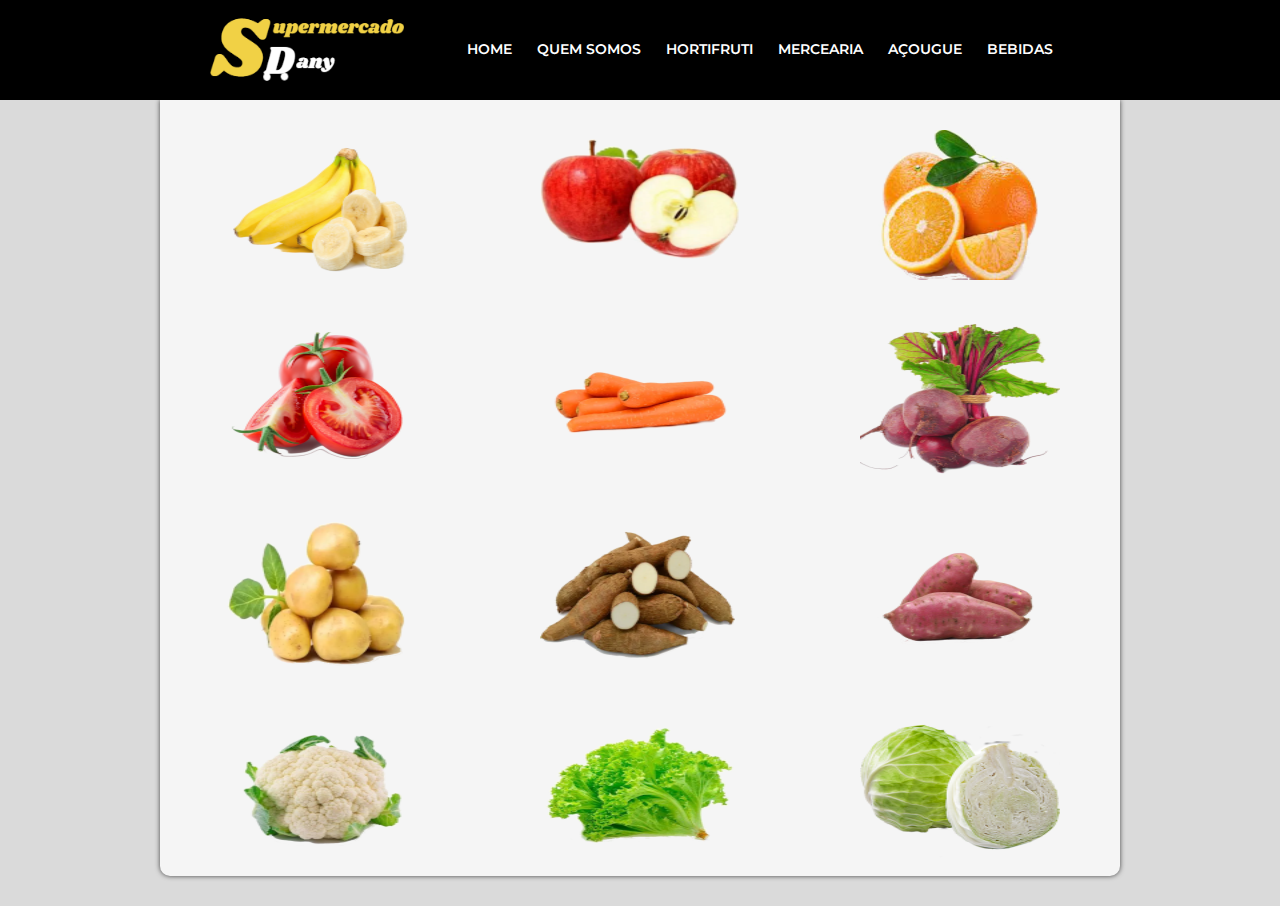
<file: assets/view/hortifruti.html>
<!DOCTYPE html>
<html lang="pt-br">
<head>
    <meta charset="UTF-8">
    <meta http-equiv="X-UA-Compatible" content="IE=edge">
    <meta name="viewport" content="width=device-width, initial-scale=1.0">
    <link href="https://fonts.googleapis.com/css2?family=Montserrat:wght@200;400;600;700&display=swap" rel="stylesheet">
    <link rel="stylesheet" href="/assets/style/pages.css">
    <link rel="shortcut icon" href="/assets/img/favicon.ico" type="image/x-icon">
    <script src="../controller/menu.js"></script>
    <title>Supermercado Dany : Hortifruti</title>
</head>
<body>
    <header>
        <div class="container">
            <div class="logo">
                <a href="/index.html">
                    <picture>
                        <source media="(max-width: )" srcset="">
                        <img src="/assets/img/logo.png" alt="Logo">
                    </picture>
                </a>
            </div>
            <div class="menu">
                <img class="menu_open" src="../img/menu.png" alt="">
                <nav>
                    <ul>
                        <li><a href="../../index.html">home</a></li>
                        <li><a href="/assets/view/attribute.html">quem somos</a></li>
                        <li><a href="#">hortifruti</a></li>
                        <li><a href="/assets/view/mercearia.html">mercearia</a></li>
                        <li><a href="/assets/view/açougue.html">açougue</a></li>
                        <li><a href="/assets/view/bebidas.html">bebidas</a></li>
                    </ul>
                </nav>
            </div>
        </div>
    </header>
    <main>
        <section class="body">
            <div class="container">
                <div class="area_products">
                    <div class="product">
                        <div class="img_prod">
                            <img src="/assets/img/hortifruti/banana.png" alt="banana">
                        </div>
                        <div class="desc_prod">
                            <div class="cont_prod">
                                Banana 1kg.
                            </div>
                            <div class="pric_prod">r$ 0,00</div>
                        </div>
                    </div>
                    <div class="product">
                        <div class="img_prod">
                            <img src="/assets/img/hortifruti/maçã.png" alt="maçã">
                        </div>
                        <div class="desc_prod">
                            <div class="cont_prod">
                                Maçã 1kg
                            </div>
                            <div class="pric_prod">r$ 0,00</div>
                        </div>
                    </div>
                    <div class="product">
                        <div class="img_prod">
                            <img src="/assets/img/hortifruti/laranja.png" alt="laranja">
                        </div>
                        <div class="desc_prod">
                            <div class="cont_prod">
                                Laranja 1kg
                            </div>
                            <div class="pric_prod">r$ 0,00</div>
                        </div>
                    </div>
                </div>
                <div class="area_products">
                    <div class="product">
                        <div class="img_prod">
                            <img src="/assets/img/hortifruti/tomate.png" alt="tomate">
                        </div>
                        <div class="desc_prod">
                            <div class="cont_prod">
                                Tomate 1kg
                            </div>
                            <div class="pric_prod">r$ 0,00</div>
                        </div>
                    </div>
                    <div class="product">
                        <div class="img_prod">
                            <img src="/assets/img/hortifruti/cenoura.png" alt="cenoura">
                        </div>
                        <div class="desc_prod">
                            <div class="cont_prod">
                                Cenoura 1kg
                            </div>
                            <div class="pric_prod">r$ 0,00</div>
                        </div>
                    </div>
                    <div class="product">
                        <div class="img_prod">
                            <img src="/assets/img/hortifruti/beterraba.png" alt="beterraba">
                        </div>
                        <div class="desc_prod">
                            <div class="cont_prod">
                                Beterraba 1kg
                            </div>
                            <div class="pric_prod">r$ 0,00</div>
                        </div>
                    </div>
                </div> 
                <div class="area_products">
                    <div class="product">
                        <div class="img_prod">
                            <img src="/assets/img/hortifruti/batata-inglesa.png" alt="batata inglesa">
                        </div>
                        <div class="desc_prod">
                            <div class="cont_prod">
                                Batata Inglesa 1kg
                            </div>
                            <div class="pric_prod">r$ 0,00</div>
                        </div>
                    </div>
                    <div class="product">
                        <div class="img_prod">
                            <img src="/assets/img/hortifruti/mandioca.png" alt="Mandioca">
                        </div>
                        <div class="desc_prod">
                            <div class="cont_prod">
                                Mandioca 1kg
                            </div>
                            <div class="pric_prod">r$ 0,00</div>
                        </div>
                    </div>
                    <div class="product">
                        <div class="img_prod">
                            <img src="/assets/img/hortifruti/batata_doce.png" alt="batata doce">
                        </div>
                        <div class="desc_prod">
                            <div class="cont_prod">
                                Batata Doce 1kg
                            </div>
                            <div class="pric_prod">r$ 0,00</div>
                        </div>
                    </div>
                </div>
                <div class="area_products">
                    <div class="product">
                        <div class="img_prod">
                            <img src="/assets/img/hortifruti/couve-flor.png" alt="Couve Flor">
                        </div>
                        <div class="desc_prod">
                            <div class="cont_prod">
                                Couve-Flor UND
                            </div>
                            <div class="pric_prod">r$ 0,00</div>
                        </div>
                    </div>
                    <div class="product">
                        <div class="img_prod">
                            <img src="/assets/img/hortifruti/alface.png" alt="Alface">
                        </div>
                        <div class="desc_prod">
                            <div class="cont_prod">
                                Alface UND
                            </div>
                            <div class="pric_prod">r$ 0,00</div>
                        </div>
                    </div>
                    <div class="product">
                        <div class="img_prod">
                            <img src="/assets/img/hortifruti/repolho.png" alt="Repolho">
                        </div>
                        <div class="desc_prod">
                            <div class="cont_prod">
                                Repolho UND
                            </div>
                            <div class="pric_prod">r$ 0,00</div>
                        </div>
                    </div>
                </div>
            </div>
        </section>
    </main>
</body>
</html>
</file>
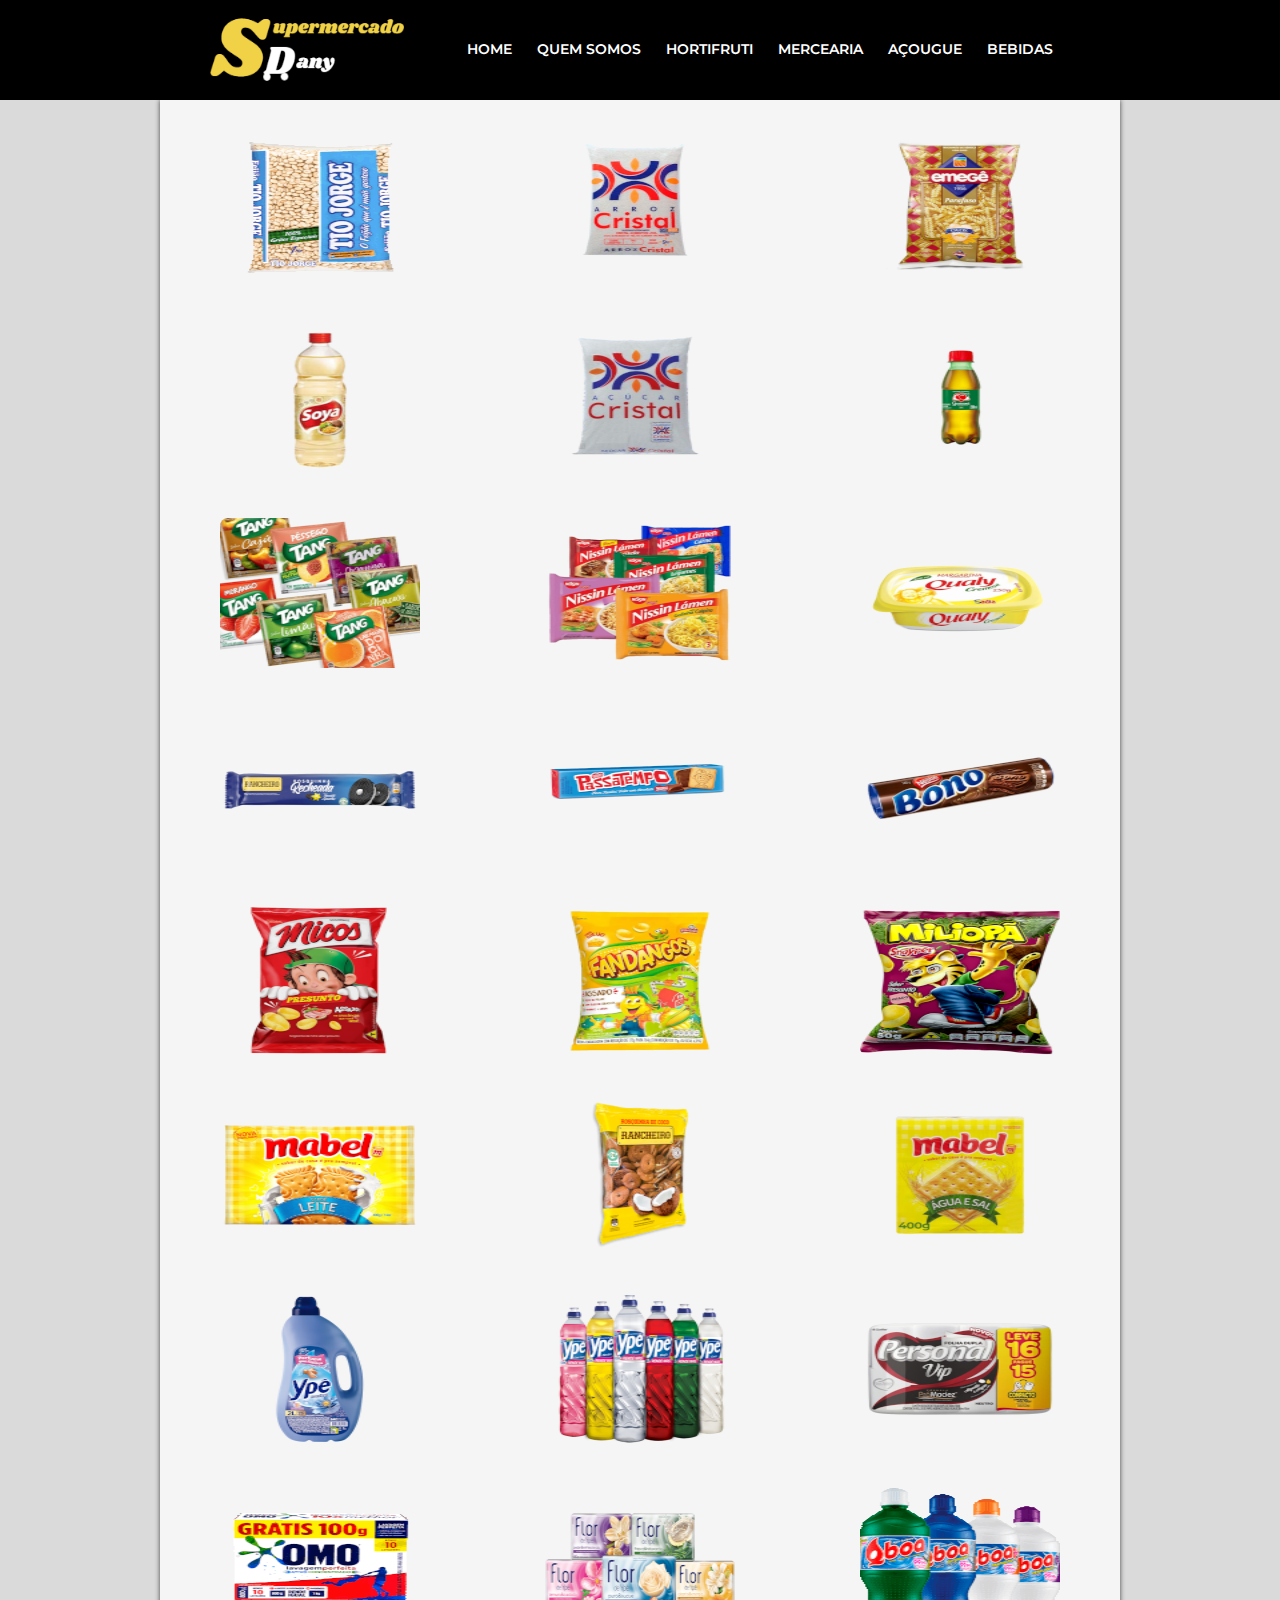
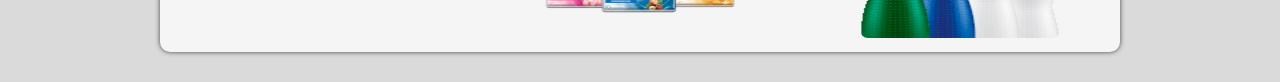
<file: assets/view/mercearia.html>
<!DOCTYPE html>
<html lang="pt-br">
<head>
    <meta charset="UTF-8">
    <meta http-equiv="X-UA-Compatible" content="IE=edge">
    <meta name="viewport" content="width=device-width, initial-scale=1.0">
    <link href="https://fonts.googleapis.com/css2?family=Montserrat:wght@200;400;600;700&display=swap" rel="stylesheet">
    <link rel="stylesheet" href="/assets/style/pages.css">
    <link rel="shortcut icon" href="/assets/img/favicon.ico" type="image/x-icon">
    <script src="../controller/menu.js"></script>
    <title>Supermercado Dany : Mercearia</title>
</head>
<body>
    <header>
        <div class="container">
            <div class="logo">
                <a href="/index.html">
                    <picture>
                        <source media="(max-width: )" srcset="">
                        <img src="/assets/img/logo.png" alt="Logo">
                    </picture>
                </a>
            </div>
            <div class="menu">
                <img class="menu_open" src="../img/menu.png" alt="">
                <nav>
                    <ul>
                        <li><a href="../../index.html">home</a></li>
                        <li><a href="/assets/view/attribute.html">quem somos</a></li>
                        <li><a href="/assets/view/hortifruti.html">hortifruti</a></li>
                        <li><a href="#">mercearia</a></li>
                        <li><a href="/assets/view/açougue.html">açougue</a></li>
                        <li><a href="/assets/view/bebidas.html">bebidas</a></li>
                    </ul>
                </nav>
            </div>
        </div>
    </header>

    <main class="main_açougue">
        <section class="body">
            <div class="container">
                <div class="area_products">
                    <div class="product">
                        <div class="img_prod">
                            <img src="/assets/img/pereciveis/feijao.png" alt="feijão">
                        </div>
                        <div class="desc_prod">
                            <div class="cont_prod">
                                Feijão Tio Jorge 1kg
                            </div>
                            <div class="pric_prod">r$ 0,00</div>
                        </div>
                    </div>
                    <div class="product">
                        <div class="img_prod">
                            <img src="/assets/img/pereciveis/arroz.png" alt="arroz">
                        </div>
                        <div class="desc_prod">
                            <div class="cont_prod">
                                Arroz Cristal 1 - 5kg 
                            </div>
                            <div class="pric_prod">r$ 0,00</div>
                        </div>
                    </div>
                    <div class="product">
                        <div class="img_prod">
                            <img src="/assets/img/pereciveis/macarrao.png" alt="macarrão">
                        </div>
                        <div class="desc_prod">
                            <div class="cont_prod">
                                Macarrão Emegê 500g
                            </div>
                            <div class="pric_prod">r$ 0,00</div>
                        </div>
                    </div>
                </div>
                <div class="area_products">
                    <div class="product">
                        <div class="img_prod">
                            <img src="/assets/img/pereciveis/oleo.png" alt="óleo">
                        </div>
                        <div class="desc_prod">
                            <div class="cont_prod">
                                Óleo de Girassol 900ml 
                            </div>
                            <div class="pric_prod">r$ 0,00</div>
                        </div>
                    </div>
                    <div class="product">
                        <div class="img_prod">
                            <img src="/assets/img/pereciveis/açucar.png" alt="açucar">
                        </div>
                        <div class="desc_prod">
                            <div class="cont_prod">
                                Açucar Cristal 1kg
                            </div>
                            <div class="pric_prod">r$ 0,00</div>
                        </div>
                    </div>
                    <div class="product">
                        <div class="img_prod">
                            <img src="/assets/img/pereciveis/refri.png" alt="refrigerante">
                        </div>
                        <div class="desc_prod">
                            <div class="cont_prod">
                                Refrigerante 200ml Diversos Sabores
                            </div>
                            <div class="pric_prod">r$ 0,00</div>
                        </div>
                    </div>
                </div>
                <div class="area_products">
                    <div class="product">
                        <div class="img_prod">
                            <img src="/assets/img/pereciveis/suco.png" alt="suco">
                        </div>
                        <div class="desc_prod">
                            <div class="cont_prod">
                                Suco Tang Pacote de 25g Diversos Sabores
                            </div>
                            <div class="pric_prod">r$ 0,00</div>
                        </div>
                    </div>
                    <div class="product">
                        <div class="img_prod">
                            <img src="/assets/img/pereciveis/nissin.png" alt="miojo">
                        </div>
                        <div class="desc_prod">
                            <div class="cont_prod">
                                Nissin Miojo 85g Diversos Sabores
                            </div>
                            <div class="pric_prod">r$ 0,00</div>
                        </div>
                    </div>
                    <div class="product">
                        <div class="img_prod">
                            <img src="/assets/img/pereciveis/margarina.png" alt="margarina">
                        </div>
                        <div class="desc_prod">
                            <div class="cont_prod">
                                Margarina Qualy 250g 
                            </div>
                            <div class="pric_prod">r$ 0,00</div>
                        </div>
                    </div>
                </div>
                <div class="area_products">
                    <div class="product">
                        <div class="img_prod">
                            <img src="/assets/img/bolacha/rancheiro.png" alt="rosquinha rancheiro">
                        </div>
                        <div class="desc_prod">
                            <div class="cont_prod">
                                Rosquinha Recheada 90g Diversos Sabores.
                            </div>
                            <div class="pric_prod">r$ 0,00</div>
                        </div>
                    </div>
                    <div class="product">
                        <div class="img_prod">
                            <img src="/assets/img/bolacha/passatempo1.png" alt="passatempo">
                        </div>
                        <div class="desc_prod">
                            <div class="cont_prod">
                                Biscoito PassaTempo 150g Diversos Sabores.
                            </div>
                            <div class="pric_prod">r$ 0,00</div>
                        </div>
                    </div>
                    <div class="product">
                        <div class="img_prod">
                            <img src="/assets/img/bolacha/bono-prod.png" alt="bono">
                        </div>
                        <div class="desc_prod">
                            <div class="cont_prod">
                                Biscoito Bono 126g Diversos Sabores.
                            </div>
                            <div class="pric_prod">r$ 0,00</div>
                        </div>
                    </div>
                </div>
                <div class="area_products">
                    <div class="product">
                        <div class="img_prod">
                            <img src="/assets/img/bolacha/micos.png" alt="micos">
                        </div>
                        <div class="desc_prod">
                            <div class="cont_prod">
                                Salgadinho Micos 60g Diversos Sabores.
                            </div>
                            <div class="pric_prod">r$ 0,00</div>
                        </div>
                    </div>
                    <div class="product">
                        <div class="img_prod">
                            <img src="/assets/img/bolacha/fandangos.png" alt="fandangos">
                        </div>
                        <div class="desc_prod">
                            <div class="cont_prod">
                                Salgadinho Fandangos 45g Diversos Sabores.
                            </div>
                            <div class="pric_prod">r$ 0,00</div>
                        </div>
                    </div>
                    <div class="product">
                        <div class="img_prod">
                            <img src="/assets/img/bolacha/presunto.png" alt="">
                        </div>
                        <div class="desc_prod">
                            <div class="cont_prod">
                                Salgadinho Miliopã 50g Diversos Sabores.
                            </div>
                            <div class="pric_prod">r$ 0,00</div>
                        </div>
                    </div>
                </div>
                <div class="area_products">
                    <div class="product">
                        <div class="img_prod">
                            <img src="/assets/img/bolacha/bolacha-leite.png" alt="bolacha ao leite">
                        </div>
                        <div class="desc_prod">
                            <div class="cont_prod">
                                Bolacha Mabel 400g Diversos Sabores.
                            </div>
                            <div class="pric_prod">r$ 0,00</div>
                        </div>
                    </div>
                    <div class="product">
                        <div class="img_prod">
                            <img src="/assets/img/bolacha/rosquinha.png" alt="rosquinha rancheiro">
                        </div>
                        <div class="desc_prod">
                            <div class="cont_prod">
                                Rosquinha Rancheiro 300g Diversos Sabores.
                            </div>
                            <div class="pric_prod">r$ 0,00</div>
                        </div>
                    </div>
                    <div class="product">
                        <div class="img_prod">
                            <img src="/assets/img/bolacha/cream-cracker.png" alt="cream crack">
                        </div>
                        <div class="desc_prod">
                            <div class="cont_prod">
                                Bolacha Cream Crack 300g.
                            </div>
                            <div class="pric_prod">r$ 0,00</div>
                        </div>
                    </div>
                </div>
                <div class="area_products">
                    <div class="product">
                        <div class="img_prod">
                            <img src="/assets/img/higiene/amaciante.png" alt="amaciante">
                        </div>
                        <div class="desc_prod">
                            <div class="cont_prod">
                                Amaciante Ypê 2L
                            </div>
                            <div class="pric_prod">r$ 0,00</div>
                        </div>
                    </div>
                    <div class="product">
                        <div class="img_prod">
                            <img src="/assets/img/higiene/detergente-ypê.png" alt="detergente">
                        </div>
                        <div class="desc_prod">
                            <div class="cont_prod">
                                Detergente Ypê 500ml
                            </div>
                            <div class="pric_prod">r$ 0,00</div>
                        </div>
                    </div>
                    <div class="product">
                        <div class="img_prod">
                            <img src="/assets/img/higiene/personal.png" alt="papel higienico">
                        </div>
                        <div class="desc_prod">
                            <div class="cont_prod">
                                Papel Higiênico Personal 16 und
                            </div>
                            <div class="pric_prod">r$ 0,00</div>
                        </div>
                    </div>
                </div>
                <div class="area_products">
                    <div class="product">
                        <div class="img_prod">
                            <img src="/assets/img/higiene/omo.png" alt="sabão em pó">
                        </div>
                        <div class="desc_prod">
                            <div class="cont_prod">
                                Sabão em pó Omo 1kg
                            </div>
                            <div class="pric_prod">r$ 0,00</div>
                        </div>
                    </div>
                    <div class="product">
                        <div class="img_prod">
                            <img src="/assets/img/higiene/ype.png" alt="sabonete">
                        </div>
                        <div class="desc_prod">
                            <div class="cont_prod">
                                Sabonete Ypê 85g
                            </div>
                            <div class="pric_prod">r$ 0,00</div>
                        </div>
                    </div>
                    <div class="product">
                        <div class="img_prod">
                            <img src="/assets/img/higiene/qboa lançamentos.png" alt="qboa">
                        </div>
                        <div class="desc_prod">
                            <div class="cont_prod">
                                Qboa 2L
                            </div>
                            <div class="pric_prod">r$ 0,00</div>
                        </div>
                    </div>
                </div>
            </div>
        </section>
    </main>
</body>
</html>
</file>
<file: assets/style/home.css>
@import url('../style/anima.css');

*{
    margin: 0px;
    padding: 0px;
    box-sizing: border-box;
}
body{
    font-family: var(--mont);
}
:root{

    --cor1: #FFCC29;
    --cor2: #24b65f;
    --cor3: #eec02a;
    --cor4: #AB0000;
    --cor5: #3f97fb;
    --cor6: #202020;

    --mont: 'Montserrat', sans-serif;
}

header{
    display: flex;
    justify-content: center;
    height: 100px;
    background-color: black;
    color: white;
}
.container{
    display: flex;
    max-width: 990px;
}

header .container{
    justify-content: space-between;
}
.logo{
    display: flex;
    justify-content: center;
    align-items: center;
    margin-right: 50px;
}
.logo img{
    width: 200px;
    height: 80px;
}
.menu {
    display: flex;
    align-items: center;
}
.menu .menu_open{
    display: none;
}
nav ul, 
nav li{
    list-style: none; 
    margin: 0px;
    margin-right: 5px;
    padding: 0px;
    font-size: 14px;
    font-weight: 600;
}
nav ul{
    display: flex;
}
nav a{
    height: 100px;
    padding: 10px;
    text-decoration: none;
    text-transform: uppercase;
    display: flex;
    align-items: center;
    color: white;
    border-bottom: 3px solid black;
}
nav a:hover{
    border-bottom: 3px solid var(--cor1);
    color: var(--cor3);
    transition-duration: .5s;
}

/*banner*/

.banner{
    height: calc(100vh - 100px); 
    background-image: url('../img/dn_capa.png');
    background-position: center;
    background-repeat: no-repeat;
    background-size: cover;
    overflow: hidden;

    animation-name: banner;
    animation-iteration-count: infinite;
    animation-duration: 4s, 4s, 4s, 4s;
    animation-duration: 16s;
}
.banner .slide{
    width: 100vw;
    height: 100%;
    background-color: rgba(0, 0, 0, 0.5);
    display: flex;
    justify-content: center;
    align-items: center;
}

.banner .slide_area{
    display: flex;
    flex-direction: column;
    justify-content: center;
    align-items: center;
}
.banner h1{
    text-transform: uppercase;
    color: white;
    font-weight:bold;
    font-size: 40px;
}
.banner h2{
    margin-top: 20px;
    text-transform: uppercase;
    color: var(--cor3);
    font-weight:bold;
    font-size: 35px;
}
.banner h1,
.banner h2{
    text-shadow: 0px 2px 2px black;
}

/*seção variedades*/
.variedades{
    display: flex;
    justify-content: center;
}
.variedades .photo_area{
    width: 350px;
    height: 250px;
}
.widget-title{
    margin: 30px 0px 20px 0px;
}
.widget-title-text{
    font-weight: bold;
    text-transform: uppercase;
    font-size: 18px;
    margin-bottom: 8px;
}
.widget-title-bar{
    width: 60px;
    height: 2px;
    background-color: var(--cor3);
}
.variedades .container{
    flex-direction: column;
    justify-content: center;
    align-items: center;
}
.variedades .variedade_photos{
    display: flex;
    justify-content: center;
    margin-top: 25px;
}
.variedades .photo_area{
    margin-right: 15px;
}
.photo_area img{
    width: inherit;
    height: inherit;
    border-radius: 5px;
}
.photo_area .photo_inf{
    border-radius: 5px;
    display: none;
    flex-direction: column;
    justify-content: center;
    align-items: center;
    position: absolute;
    background-color: rgba(0, 0, 0, 0.404);
    width: inherit;
    height: inherit;
    font-weight: 600;
    color: white;
    text-align: center;
    text-shadow: 0px 2px 4px black;
}
.photo_inf h5{
    text-transform: uppercase;
    font-size: 18px;
    margin-bottom: 10px;
}
.photo_inf p{
    font-size: 12px;
    color: white;
    max-width: 230px;
}
.photo_area:hover .photo_inf{
    display:flex;
}
.variedade_photos .variedades_area{
    display: flex;
    flex-direction: column;
    justify-content: center;
    align-items: center;
}
.variedades_area h2{
    margin-top: 20px;
    text-transform: uppercase;
    font-size: 18px;
    font-weight: bold;
}

/*banner frutas e verduras*/
.frutas_verduras{
    height: 400px;
    margin-top: 30px;
    background-image: url('../img/verduras.jpg');
    animation-name: hortifruti;
}
.frutas_verduras h1{
    max-width: 600px;
    text-align: center;
}
.frutas_verduras h2{
    color: var(--cor2);
}

/*catalogo hortifruti*/
.hortifruti{
    display: flex;
    justify-content: center;
}
.hortifruti .widget-title-bar{
    background-color: var(--cor2);
}
.hortifruti .catalogo{
    display: flex;
    justify-content: center;
    flex-direction: column;
}
.catalogo .variedade_photos{
    display: flex;
}
.hortifruti .container{
    flex-direction: column;
    justify-content: center;
    align-items: center;
}
.hortifruti .photo_area{
    width: 200px;
    height: 200px;
}
.hortifruti .variedades_area{
    margin:0px 15px 15px 0px;
}
.hortifruti .photo_inf p{
    text-transform: uppercase;
}
.btn{
    display: block;
    text-decoration: none;
    text-transform: uppercase;
    background-color: var(--cor2);
    font-size: 13px;
    color: white;
    padding: 10px;
    margin-top: 15px;
    border-radius: 16px;
}
.btn:hover{
    background-color: #138f45;
}

/*banner açougue*/

.bn_açougue {
    height: 400px;
    margin-top: 30px;
    background-image: url('../img/pereciveis/banner-perecivel.jpg');
    animation-name: mercearia;
}
.bn_açougue h1{
    max-width: 720px;
    font-size: 35px;
    text-align: center;
}
.bn_açougue h2{
    font-size: 30px;
    color: var(--cor1);
}

/*seção açougue*/

.açougue .widget-title-bar{
    background-color: var(--cor1);
}
.açougue .btn{
    background-color: var(--cor1);
}
.açougue .btn:hover {
    background-color: var(--cor3);
}

/*banner padaria*/

.bn_padaria{
    background-image: url('../img/açougue.jpg');
    animation-name: açougue;
}
.bn_padaria h1{
    max-width: 800px;
    font-size: 33px;
}
.bn_padaria h2{
    color: var(--cor4);
}

/*seção padaria*/

.padaria .widget-title-bar{
    background-color: var(--cor4);
}
.padaria .btn{
    background-color: var(--cor4);
    margin: 15px 0px;
}
.padaria .btn:hover{
    background-color: #9b0606;
}
.padaria .photo_inf p{
    text-transform: uppercase;
}

/*banner bebidas*/

.bn_bebidas{
    background-image: url('../img/bebidas/dn_bebidas.png');
    animation-name: bebidas;
}
.bn_bebidas h1{
    max-width: 800px;
    font-size: 33px;
}
.bn_bebidas h2{
    color: var(--cor5);
}

/*seção bebidas*/

.bebidas .widget-title-bar{
    background-color: var(--cor5);
}
.bebidas .btn{
    background-color: var(--cor5);
    margin: 15px 0px;
}
.bebidas .btn:hover{
    background-color: #3488e9;
}
.bebidas .photo_inf p{
    text-transform: uppercase;
}

/*seção map*/
.map{
    margin-top: 20px;
    overflow: hidden;
    box-shadow: 0px 0px 5px rgba(0, 0, 0, 0.5);
}
.map .area_map{
    width: 100vw;
    height: 400px;
    background-image: url('../img/maps.png');
    background-position: center;
    background-repeat: no-repeat;
    background-size: cover;
}

/*seção rodape*/
footer{
    background-color: var(--cor6);
    display: flex;
    justify-content: center;
}
footer .container{
    flex-direction: column;
}
footer .inf_contact{
    display: flex;
    justify-content: space-between;
    align-items:flex-start;
    flex: 1;
    border-bottom: 1px solid #7c7c7c;
}
.inf_contact .widget-title-text{
    color: #ADADAD;
}
.inf_contact .widget-title-bar{
    background-color: var(--cor3);
}
.inf_contact .contato,
.inf_contact .endereco,
.inf_contact .atendimento{
    display: flex;
    flex-direction: column;
    align-items: center;
    justify-content: center;
    font-weight: 400;
    margin-right: 10px;
}
.contato .inf_text,
.endereco .inf_text,
.atendimento .inf_text{
    max-width: 300px;
    padding-right: 20px;
    text-align: justify;
    font-size: 13px;
    color: #ADADAD;
    margin: 5px 0px 20px 0px;
}
.area_cont{
    min-width: 300px;
}
.area_cont .desc_cont{
    display: flex;
    align-items: center;
    margin-bottom: 10px;
}
.area_cont .icon_cont{
    display: inline-flex;
    justify-content: center;
    align-items: center;
    margin-right: 20px;
    width: 30px;
    height: 30px;
    border-radius: 15px;
    background-color: #7c7c7c;
}
.area_cont .cont{
    font-size: 14px;
}
.area_cont .cont a{
    display: inline-flex;
    text-decoration: none;
    color: #ADADAD;
}
.endereco .desc_endereco,
.atendimento .horario{
    display: flex;
    flex-direction: column;
    align-items:flex-start;
    min-width: 300px;
    font-size: 13px;
    font-weight: 400;
    color: #ADADAD;
}
.desc_endereco a{
    text-decoration: none;
    color: #ADADAD;
}
.desc_endereco .rua,
.desc_endereco .bairro,
.desc_endereco .cidade{
    margin-bottom: 5px;
}
.atendimento .horario{
    text-transform: capitalize;
}
.horario .day_sem{
    display: flex;
    margin-top: 15px;
}
.day_sem .day{
    min-width: 40.5px;
    margin-left: 10px;
}
.day_sem .hr{
    padding-right: 15px;
}
.container .copy{
    height: 40px;
    color: #ADADAD;
    font-size: 13px;
    display: flex;
    justify-content: center;
    align-items: center;
}
.copy a{
    text-decoration: none;
    color: #ADADAD;
}
.copy a:hover{
    color: var(--cor3);
}
.atendimento .horario{
    flex-direction: row;
}
.horario .cont_day{
    border-left: 1px solid #7c7c7c;
    margin-right: 5px;
    margin-bottom: 15px;
}
.horario .cont_day:first-child{
    border-left: none;
}
.cont_day .day_sem:first-child{
    margin-top: 0;
}

/*responsividade para tablets*/

@media (max-width: 768px){
    /*menu*/
    nav ul,
    nav li{
        font-size: 11.5px;
    }
    .logo{
        margin-right: 12px;
    }
    /*seção banner*/

    .banner h1{
        font-size: 35px;
    }
    .banner h2{
        font-size: 30px;
    }

    /*seção variedades*/

    .variedades .photo_area{
        width: 232px;
        height: 170px;
        margin-right: 10px;
    }
    .photo_inf h5,
    .variedades_area h2{
        font-size: 16px;
    }
    .photo_inf p{
        font-size: 11px;
        padding: 0px 5px;
    }

    /*rodapé*/

    footer .inf_contact{
        flex-direction: column;
        justify-content: center;
        align-items: center;
    }
    
    .container .copy{
        width: 100vw;
    }
}

/*responsividade para celulares*/

@media (max-width: 589px){

    /*menu*/
     
    .menu .menu_open{
        display: flex;
        width: 30px;
        height: 30px;
        cursor: pointer;
        margin-left: 18vw;
    }
    nav ul:first-child{
        margin-top: 50px;
    }
    nav ul{
        display: none;
        flex-direction: column;
        width: 50vw;
        position: absolute;
        z-index: 99;
        right: 0px;
        background-color: rgba(0, 0, 0, 0.87);
        height: calc(100vh - 100px);
        margin-right: 0px;
    }
    nav a{
        border-bottom: none;
        height: auto;
        font-weight: bold;
        font-size: 16px;
        margin: 4.8px 0px 4.8px 40px;
    }
    nav a:hover{
        border-bottom: none;
        color: var(--cor1);
    }

    /*banner*/
    .principal{
        background-image: url("../img/dn_capa_mob.png");
        animation-name: banner_mob;
    }
    .banner h1{
        font-size: 30px;
        margin-top: 40px;
        max-width: 375px;
        text-align: center;
    }
    .banner h2{
        font-size: 25px;
    }

    /*variedades*/

    .variedades .variedade_photos{
        flex-direction: column;
    }
    .variedade_photos .variedades_area{
        margin-bottom: 15px;
    }
    .variedades .widget-title{
        margin-bottom: 10px;
    }

    /*banner 2*/

    .frutas_verduras{
        margin-top: 0px;
    }

    /*hortifruti*/

    .catalogo .variedade_photos{
        flex-direction: column;
    }
    .hortifruti .variedades_area{
        margin: 0px 10px 10px 0px;
    }
    .hortifruti .catalogo{
        flex-direction: row;
    }
    .hortifruti .photo_area{
        width: 150px;
        height: 150px;
    }
}
</file>
<file: assets/style/pages.css>
@import url('/assets/style/home.css');
@import url('https://fonts.googleapis.com/css2?family=Great+Vibes&display=swap');
main{
    height: 100%;
    background-color: #dadada;
}
.fundo{
    background-color: #dadada;
}
.body {
    display: flex;
    justify-content: center;
}
.body .container{
    flex-direction: column;
    margin-bottom: 30px;

    background-color: whitesmoke;
    border-bottom-left-radius: 10px;
    border-bottom-right-radius: 10px;
    box-shadow: 0px 0px 5px rgba(0, 0, 0, 0.705);
}
.container .area_products{
    display: flex;
    justify-content: center;
    margin-top: 10px;
}
.area_products .product{
    display: flex;
    flex-direction: column;
    justify-content: center;
    align-items: center;
    flex: 1;

    min-width: 300px;
    height: auto;
    margin: 10px;

    /*
    background-color: rgba(0, 0, 0, 0.5);
    border-radius: 10px;

    possivel modificação*/
}

/*inicio do teste*/
.pric_prod {
    font-size: 18px;
    text-shadow: 1.5px 1.5px 2px rgba(0, 0, 0, 0.555);
    font-weight: 600;
    text-transform: uppercase;
    margin: 15px 0px;
    color: #FFCC29;
}
/*final*/

.product .desc_prod{
    display: none;
    font-size: 13px;
    font-weight: 600;
    color: white;
    max-width: 200px;
    justify-content: center;
    flex-direction: column;
    align-items: center;
    margin-top: 15px;
}
.product .img_prod img{
    margin-top: 10px;
    width: 200px;
    height: 150px;
    border-radius: 8px;
}
.area_products .product:hover{
    background-color: rgba(0, 0, 0, 0.5);
    border-radius: 10px;
}
.product:hover .desc_prod{
    display: flex;
}
.desc_prod .cont_prod{
    text-align: center;
}

/*possivel troca, caso seja aprovada esse parte sera apagada*/
.desc_prod .pric_prod{
    text-transform: uppercase;
    text-shadow: none;
    margin: 15px 0px;
    color: #FFCC29;
}
/*final da possivel troca*/

.att_title{
    font-family: 'Great Vibes', cursive;
    color: #eec02a;
    font-weight: 400;
    font-size: 50px;
    padding: 50px 0px;
    margin: auto;
}
.att_icon{
    margin: auto;
    padding-bottom: 20px;
}
.atributo .container{
    min-width: 50vw;
}
.att_cont{
    background-color: #dadada;
    border-radius: 10px;
}
.container .att_cont{
    min-width: 600px;
    margin: auto;
    margin-bottom: 30px;
}
.att_cont .att_cont_desc{
    max-width: 500px;
    margin: auto;
    padding: 20px 0px;
    text-align: justify;
}
.container .natur{
    flex-direction: column;
    align-items: center;
}
.natur .widget-title-bar{
    background-color: #42B3E5;
}
.area_products .products{
    display: flex;
}
/*reponsividade tablet*/

@media (max-width: 768px){
    .product .img_prod img{
        width: 150px;
    }
    .area_products .product{
        min-width: 200px;
    }
    .desc_prod .pric_prod{
        font-size: 18px; 
    }
    .desc_prod .cont_prod{
        font-size: 12px;
        max-width: 130px;
    }
    .container .att_cont{
        min-width: 400px;
        margin: 0px 10px 20px 10px;
    }
    .att_cont .att_cont_desc{
        max-width: 380px;
        font-size: 14px;
    }
    .att_cont_desc q{
        word-wrap: break-word;
    }
}

/*responsividade mobile*/

@media (max-width: 589px){
    .area_products .products{
        flex-direction: column;
    }
    .body .container{
        min-width: 345px;
    }
    .container .area_products{
        flex-direction: column;
        align-items: center;
    }
    .area_products .product{
        min-width: 250px;
        max-width: 275px;
    }
    .container .att_cont {
        min-width: 340px;
        padding: 0px 10px;
    }
}
</file>
